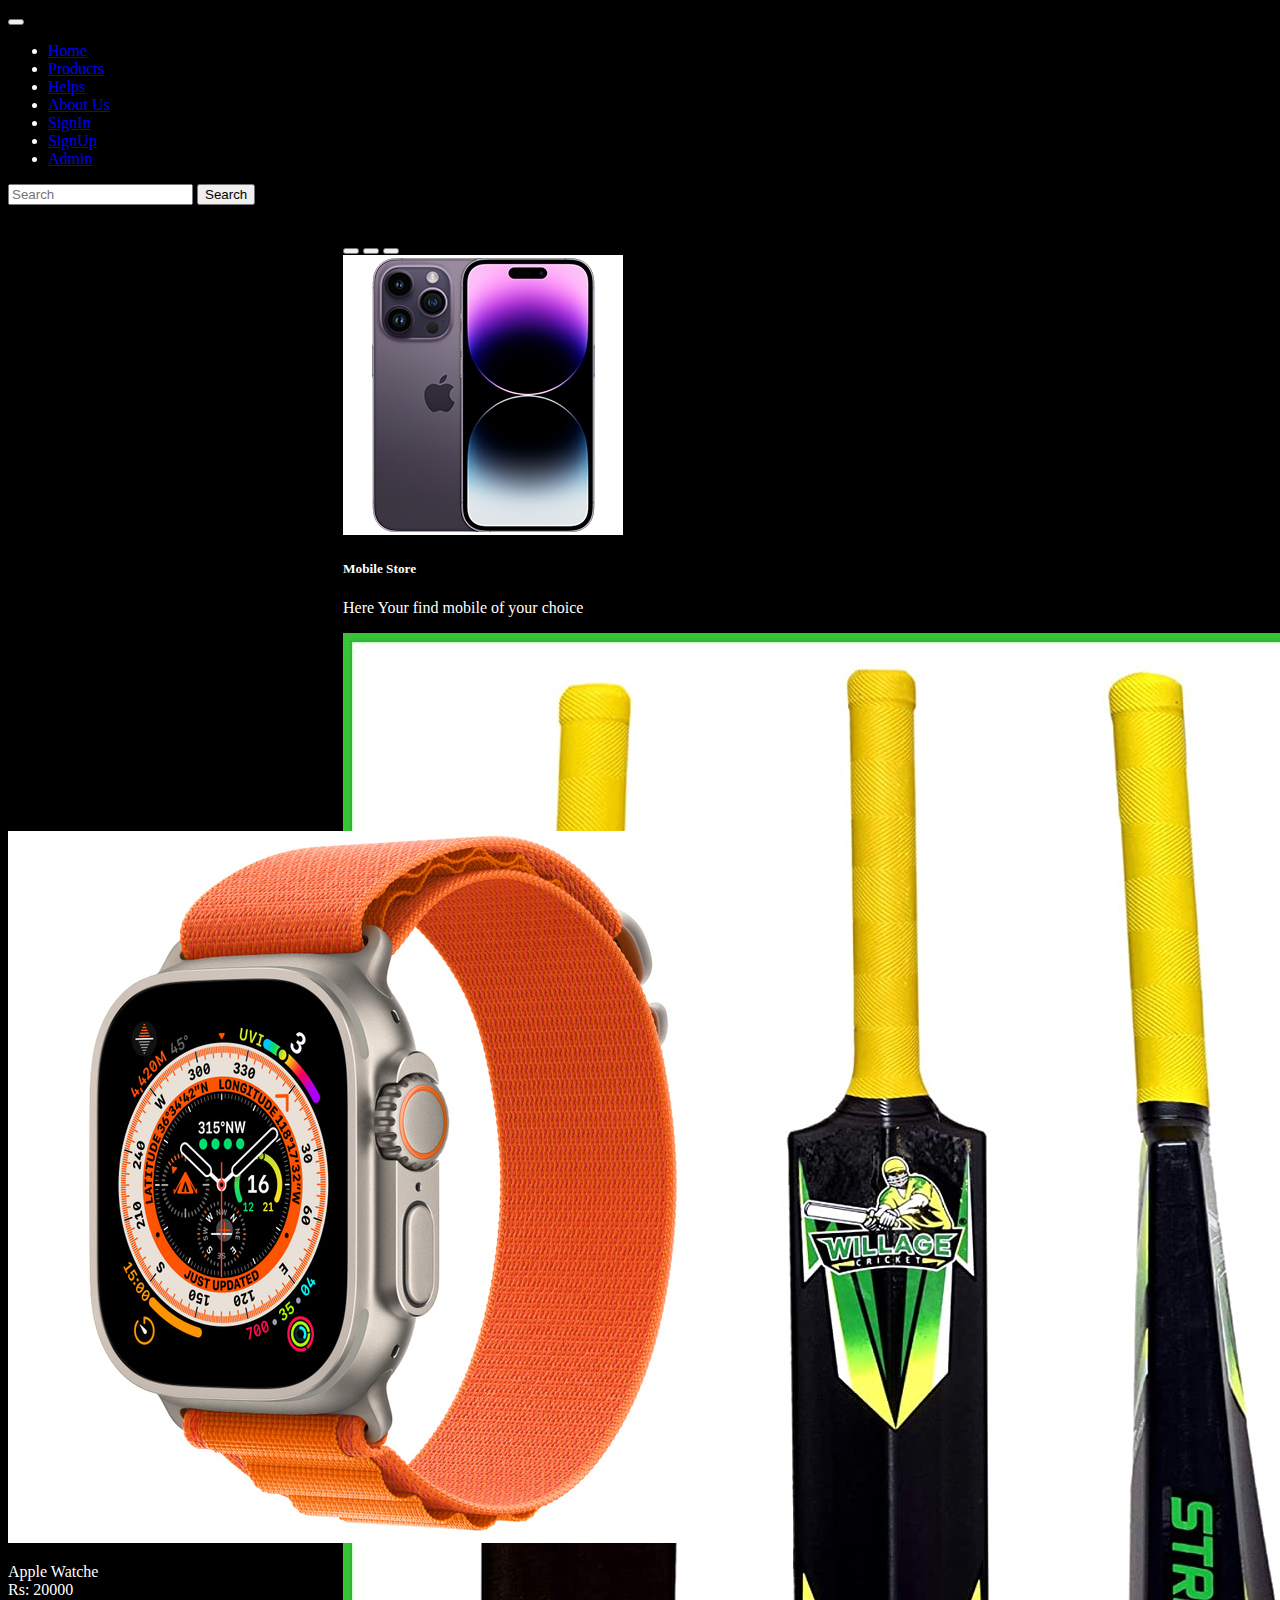
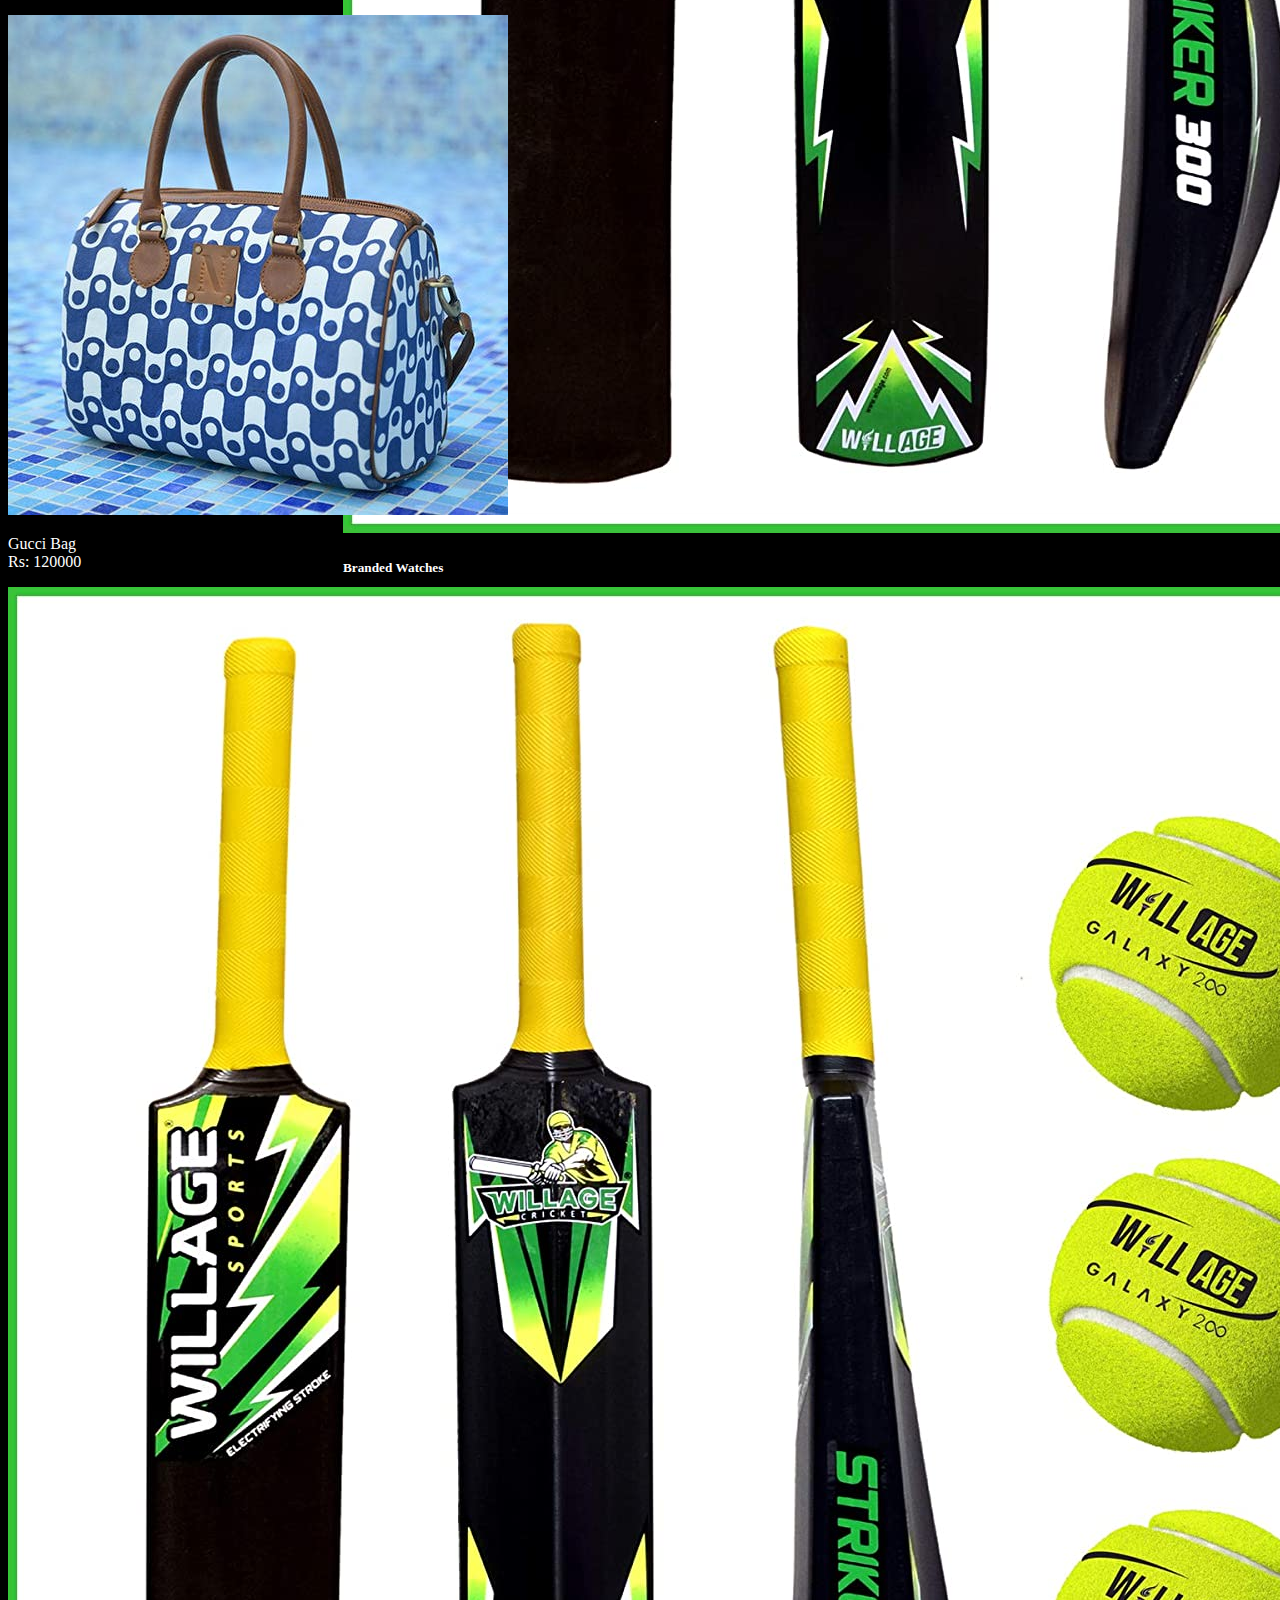
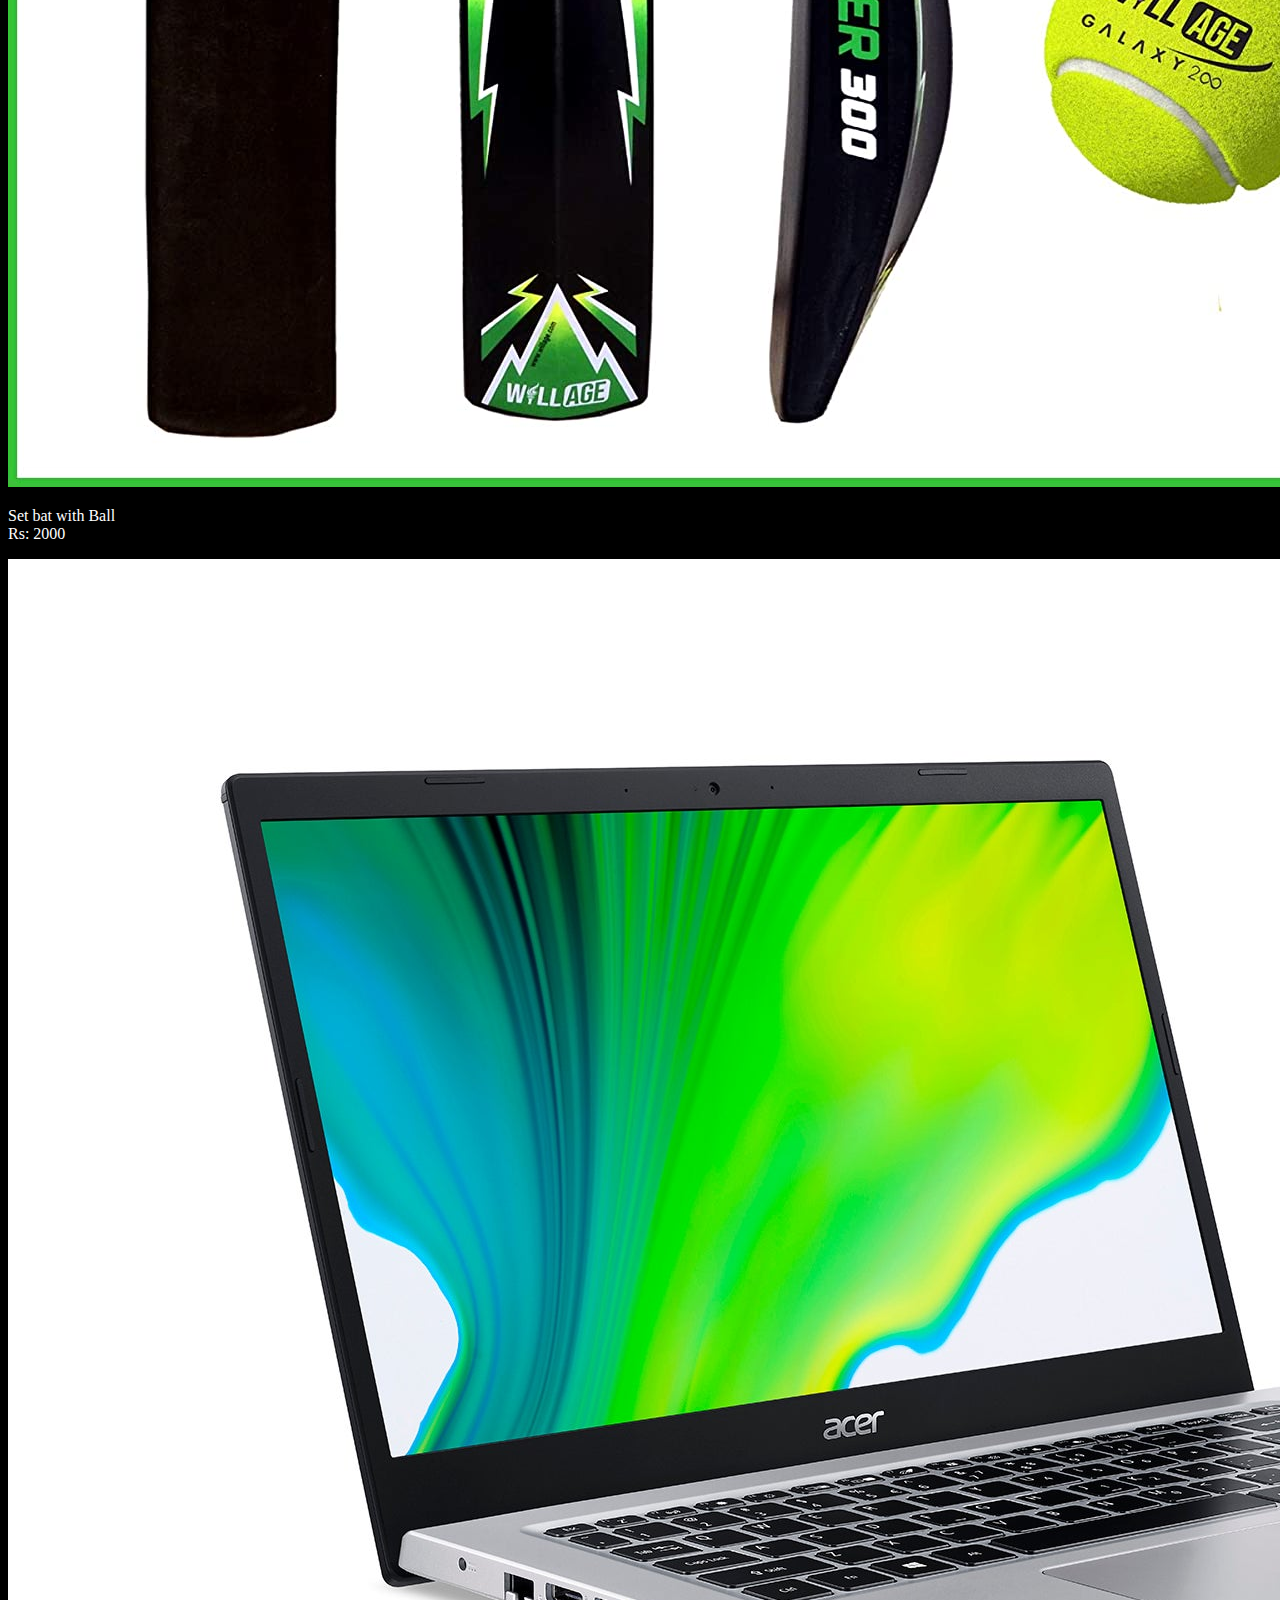
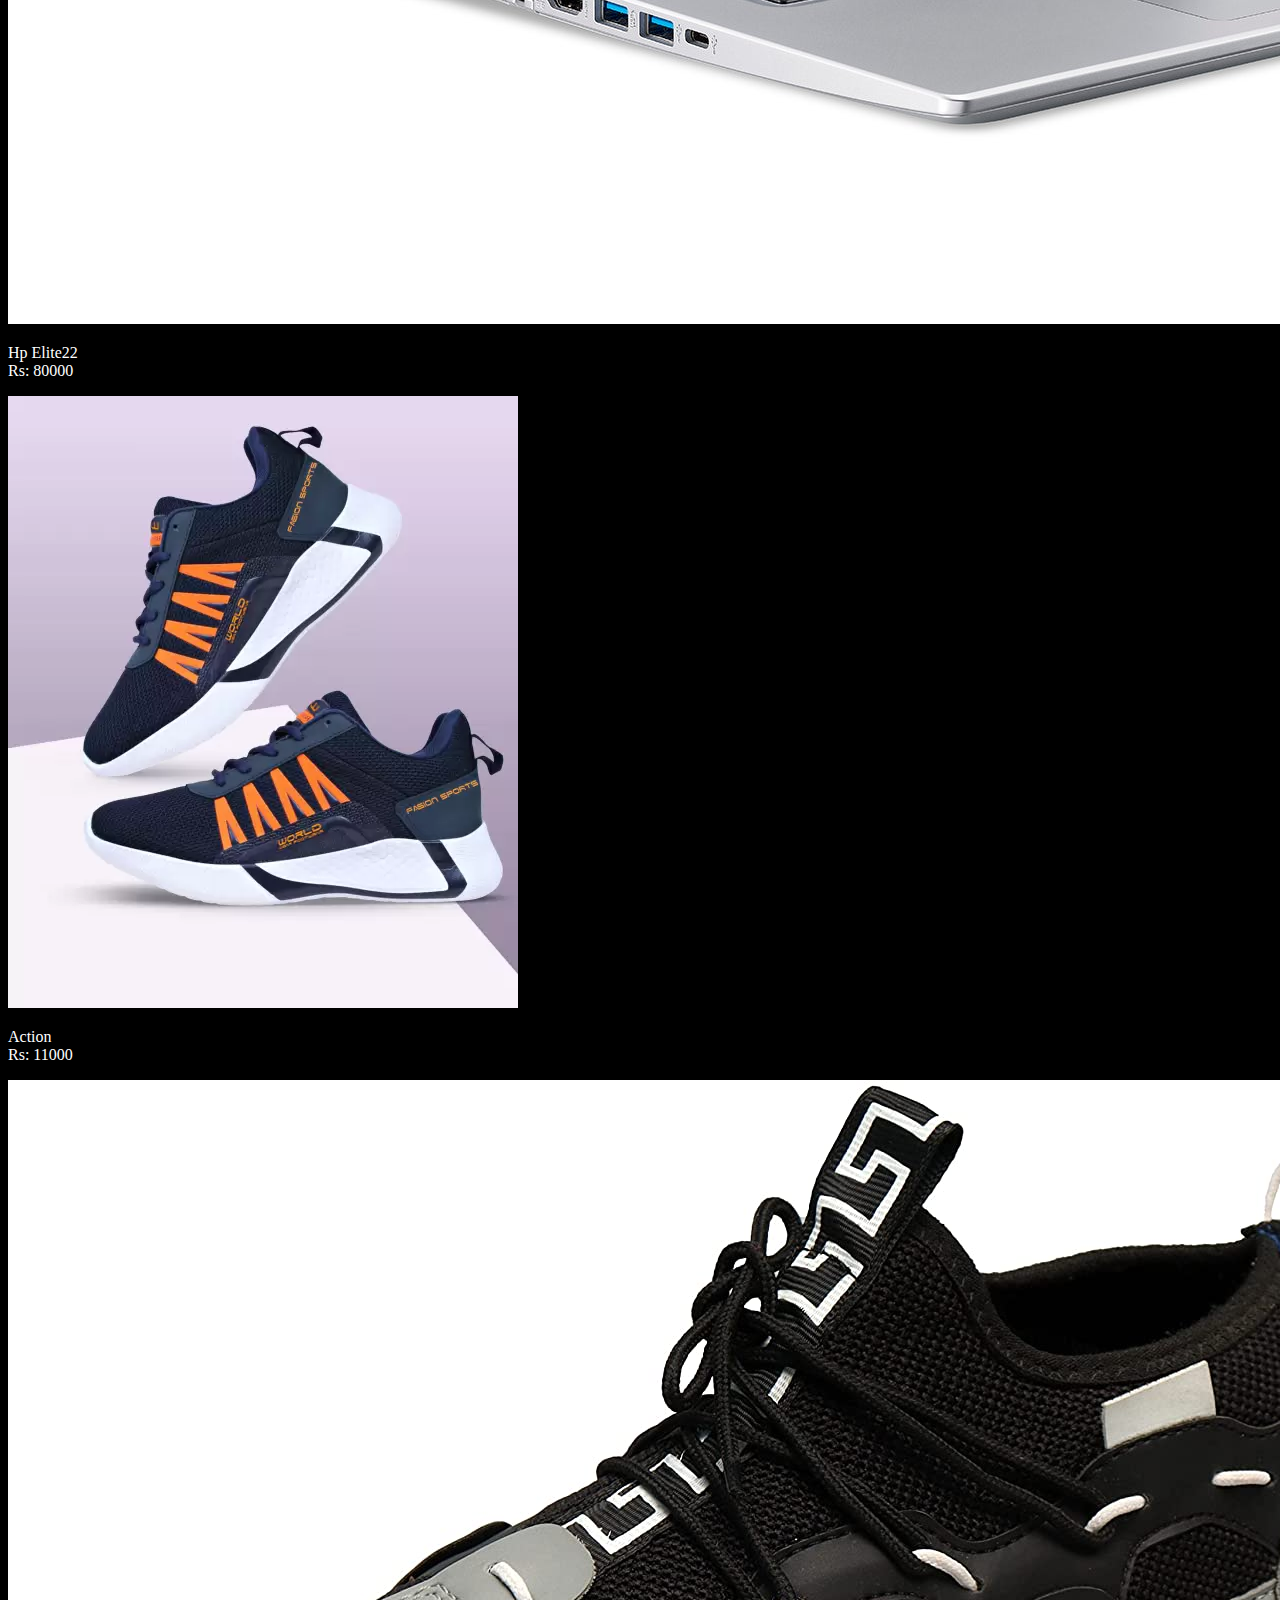
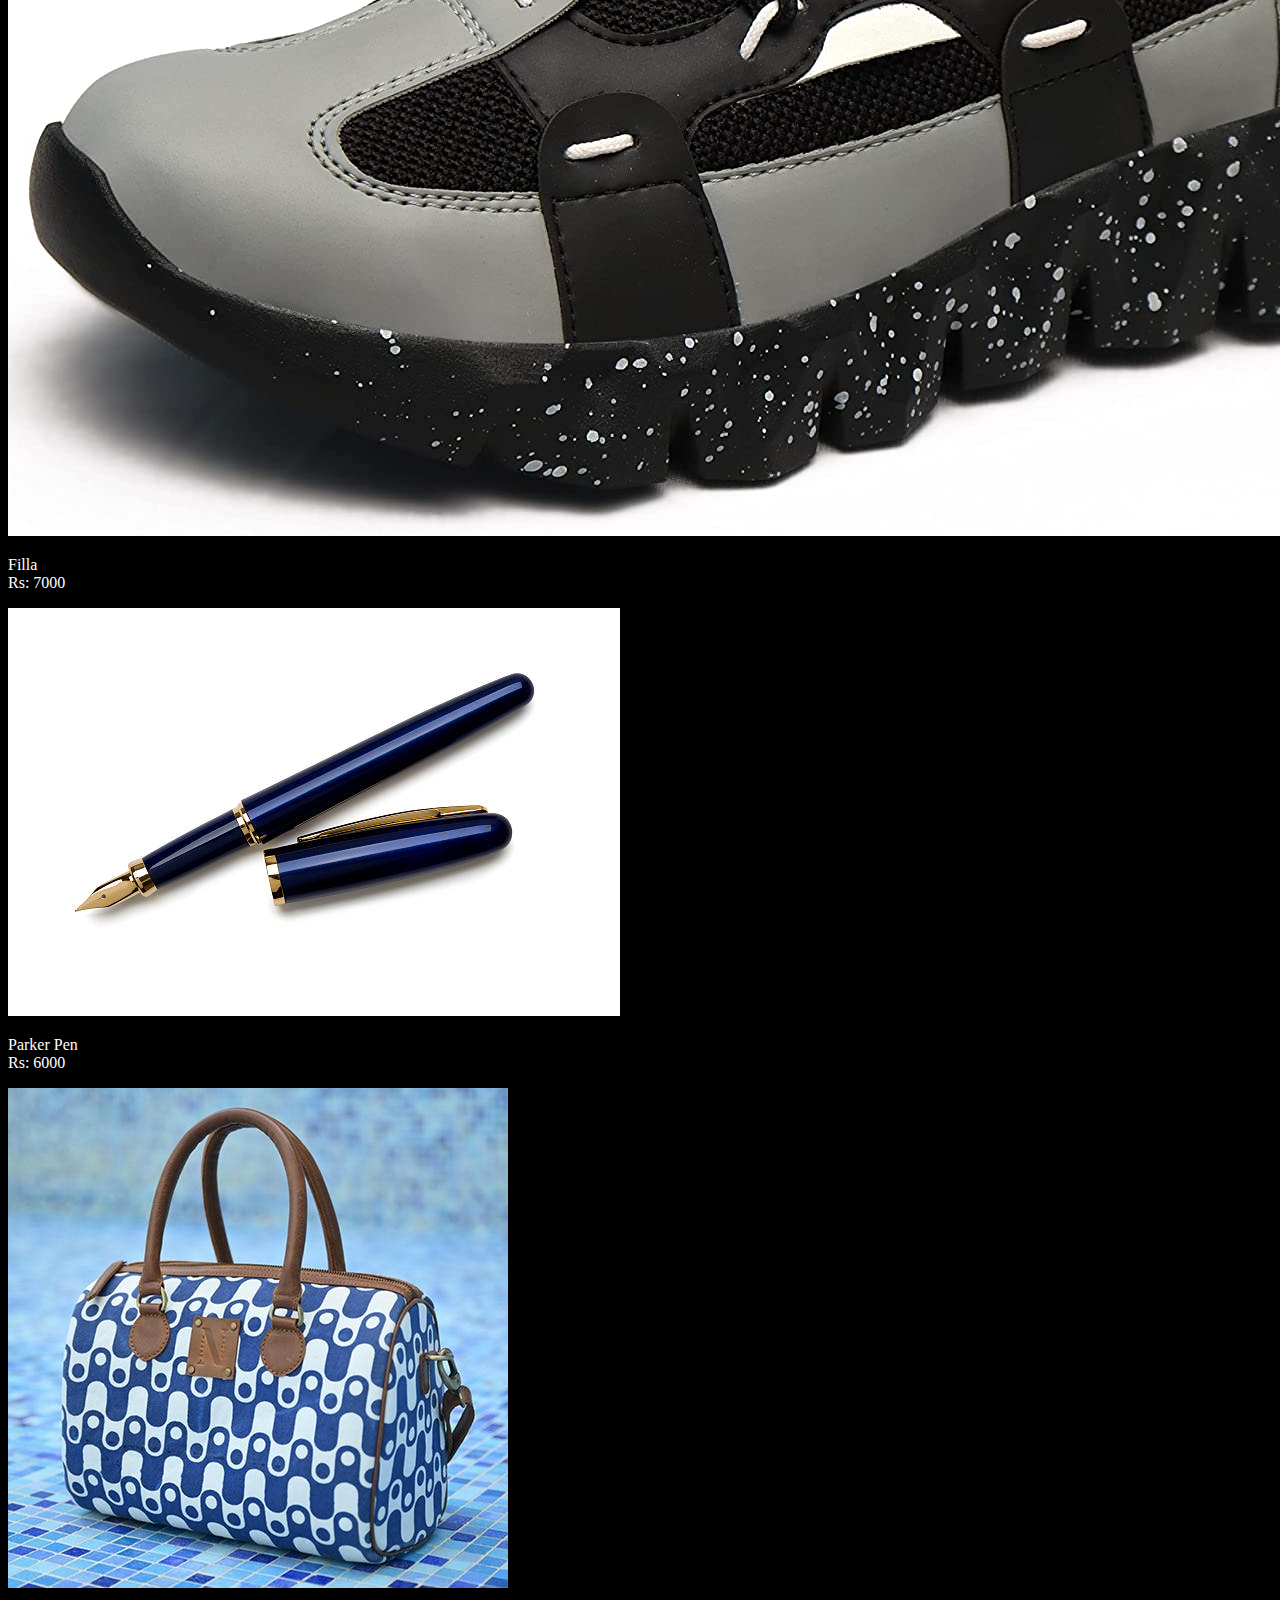
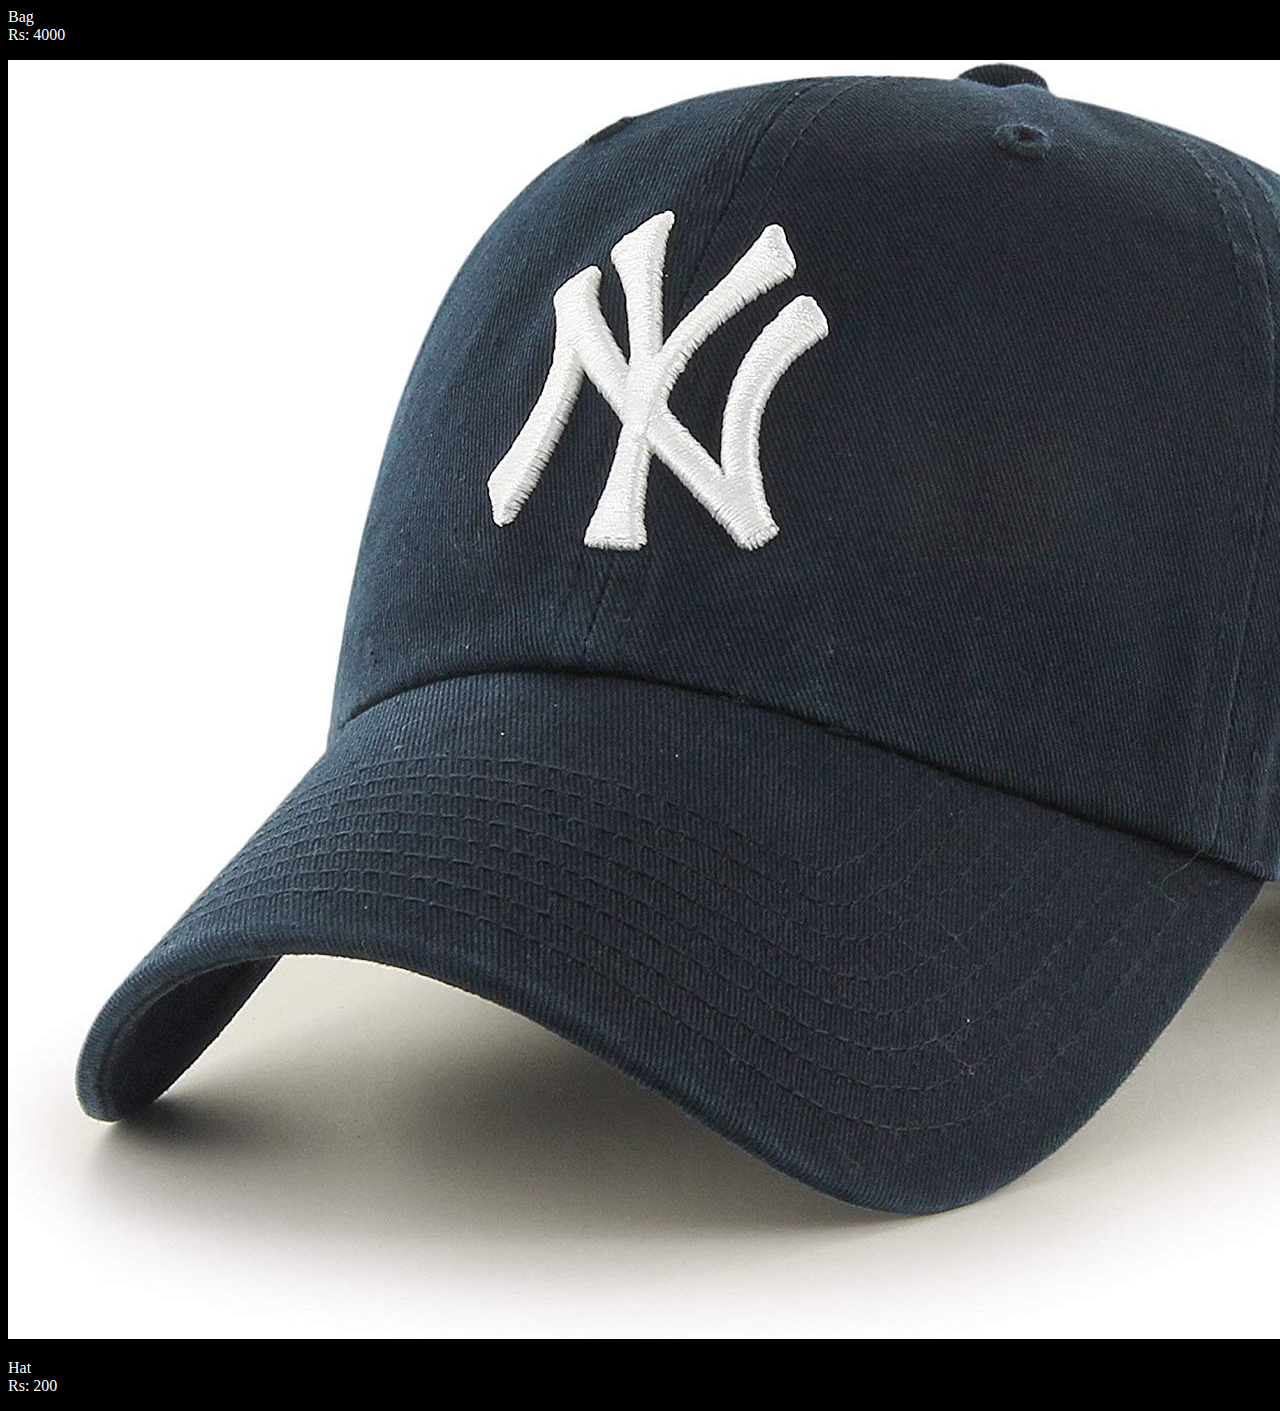
<file: MyCart/index.html>
<!DOCTYPE html>
<html lang="en">

<head>
    <meta charset="UTF-8">
    <meta http-equiv="X-UA-Compatible" content="IE=edge">
    <meta name="viewport" content="width=device-width, initial-scale=1.0">
    <!-- link Bootstrap css -->
    <link href="https://cdn.jsdelivr.net/npm/bootstrap@5.2.3/dist/css/bootstrap.min.css" rel="stylesheet"
        integrity="sha384-rbsA2VBKQhggwzxH7pPCaAqO46MgnOM80zW1RWuH61DGLwZJEdK2Kadq2F9CUG65" crossorigin="anonymous">
    <!-- link js  Bootstrap -->
    <script src="https://cdn.jsdelivr.net/npm/bootstrap@5.2.3/dist/js/bootstrap.bundle.min.js"
        integrity="sha384-kenU1KFdBIe4zVF0s0G1M5b4hcpxyD9F7jL+jjXkk+Q2h455rYXK/7HAuoJl+0I4"
        crossorigin="anonymous"></script>
    <!-- link index.css -->
    <link rel="stylesheet" href="./index.css">

    <title>MyCart</title>
</head>

<body>
    <nav class="navbar navbar-expand-lg bg-dark ">
        <div class="container-fluid">
            <button text-white class="navbar-toggler" type="button" data-bs-toggle="collapse"
                data-bs-target="#navbarSupportedContent" aria-controls="navbarSupportedContent" aria-expanded="false"
                aria-label="Toggle navigation">
                <span class="navbar-toggler-icon"></span>
            </button>
            <div class="collapse navbar-collapse" id="navbarSupportedContent">
                <ul class="navbar-nav me-auto mb-2 mb-lg-0">
                    <li class="nav-item">
                        <a  class="nav-link active text-white" aria-current="page" href="#">Home</a>
                    </li>
                    <li class="nav-item">
                        <a  class="nav-link active text-white" aria-current="page" href="./ProductPage/html/ProductPage.html">Products</a>
                    </li>
                    <li class="nav-item">
                        <a  class="nav-link active text-white" aria-current="page" href="#">Helps</a>
                    </li>
                    <li class="nav-item">
                        <a  class="nav-link active text-white" aria-current="page" href="#">About Us</a>
                    </li>
                    <li class="nav-item">
                        <a  class="nav-link active text-white" aria-current="page" href="./Login/html/Login.html">SignIn</a>
                    </li>
                    <li class="nav-item">
                        <a  class="nav-link active text-white" aria-current="page" href="./RegistrationForm/html/Register.html">SignUp</a>
                    </li>
                    <li class="nav-item">
                        <a  class="nav-link active text-white" aria-current="page" href="./Admin/html/Admin.html">Admin</a>
                    </li>

                </ul>
                <form class="d-flex" role="search">
                    <input class="form-control me-2" type="search" placeholder="Search" aria-label="Search">
                    <button class="btn btn-outline-success" type="submit">Search</button>
                </form>
            </div>
        </div>
    </nav>
    <!-- display item big index   -->
    <div id="cursolUser">
        <div id="cursoluser bg-info text-dark mt-2 ">
            <div id="carouselExampleDark" class="border border-2 border- rounded-3 carousel carousel-dark slide bg-black" data-bs-ride="carousel">
                <div class="carousel-indicators ">
                    <button type="button" data-bs-target="#carouselExampleDark" data-bs-slide-to="0" class="active"
                        aria-current="true" aria-label="Slide 1"></button>
                    <button type="button" data-bs-target="#carouselExampleDark" data-bs-slide-to="1"
                        aria-label="Slide 2"></button>
                    <button type="button" data-bs-target="#carouselExampleDark" data-bs-slide-to="2"
                        aria-label="Slide 3"></button>
                </div>
                <div class="carousel-inner">
                    <div class="carousel-item active" data-bs-interval="10000">
                        <img src="./Asset/Mobile.jpg" class="d-block w-100" alt="...">
                        <div class="carousel-caption d-none d-md-block text-white">
                            <h5>Mobile Store</h5>
                            <p>Here Your find mobile of your choice</p>
                        </div>
                    </div>
                    <div class="carousel-item" data-bs-interval="2000">
                        <img src="./Asset/batBall.jpg" class="d-block h-100 w-100" alt="...">
                        <div class="carousel-caption d-none d-md-block ">
                            <h5>Branded Watches</h5>
                            <p>Here you are.</p>
                        </div>
                    </div>
                    <div class="carousel-item">
                        <img src="./Asset/hat.jpg" class="d-block w-100" alt="...">
                        <div class="carousel-caption d-none d-md-block">
                            <h5>Mukeet Store</h5>
                            <p>this is store where u find anything u want</p>
                        </div>
                    </div>
                </div>
                <button class="carousel-control-prev" type="button" data-bs-target="#carouselExampleDark"
                    data-bs-slide="prev">
                    <span class="carousel-control-prev-icon" aria-hidden="true"></span>
                    <span class="visually-hidden">Previous</span>
                </button>
                <button class="carousel-control-next" type="button" data-bs-target="#carouselExampleDark"
                    data-bs-slide="next">
                    <span class="carousel-control-next-icon" aria-hidden="true"></span>
                    <span class="visually-hidden">Next</span>
                </button>
            </div>
        </div>
    </div>
    <!-- item section -->
    <div id="itemImg">
        <div class="itmContainer d-flex flex-wrap m-2 justify-content-evenly">
            <div class="card  m-3 bg-black border" style="width: 18rem;">
                <img src="./Asset/watch.jpg" class="card-img-top" alt="...">
                <div class="card-body">
                    <p class="card-text">Apple Watche <br>Rs: 20000</p>
                </div>
            </div>
            <div class="card m-3 bg-black border" style="width: 18rem;">
                <img src="./Asset/bag.jpg" class="card-img-top" alt="...">
                <div class="card-body">
                    <p class="card-text">Gucci Bag <br>Rs: 120000</p>
                </div>
            </div>
            <div class="card m-3 bg-black border" style="width: 18rem;">
                <img src="./Asset/batBall.jpg" class="card-img-top" alt="...">
                <div class="card-body">
                    <p class="card-text">Set bat with Ball <br>Rs: 2000</p>
                </div>
            </div>
            <div class="card m-3 bg-black border" style="width: 18rem;">
                <img src="./Asset/laptop.jpg" class="card-img-top" alt="...">
                <div class="card-body">
                    <p class="card-text">Hp Elite22 <br>Rs: 80000</p>
                </div>
            </div>
            <div class="card m-3 bg-black border" style="width: 18rem;">
                <img src="./Asset/Shoes.webp" class="card-img-top" alt="...">
                <div class="card-body">
                    <p class="card-text">Action <br>Rs: 11000</p>
                </div>
            </div>
            <div class="card m-3 bg-black border" style="width: 18rem;">
                <img src="./Asset/shoes.jpg" class="card-img-top" alt="...">
                <div class="card-body">
                    <p class="card-text">Filla <br>Rs: 7000</p>
                </div>
            </div>
            <div class="card m-3 bg-black border" style="width: 18rem;">
                <img src="./Asset/pen.jpg" class="card-img-top" alt="...">
                <div class="card-body">
                    <p class="card-text">Parker Pen <br>Rs: 6000</p>
                </div>
            </div>
            <div class="card m-3 bg-black border" style="width: 18rem;">
                <img src="./Asset/bag.jpg" class="card-img-top" alt="...">
                <div class="card-body">
                    <p class="card-text">Bag<br>Rs: 4000</p>
                </div>
            </div>
            <div class="card m-3 bg-black border" style="width: 18rem;">
                <img src="./Asset/hat.jpg" class="card-img-top" alt="...">
                <div class="card-body">
                    <p class="card-text">Hat <br>Rs: 200</p>
                </div>
            </div>
        </div>
    </div>
</body>

</html>
</file>
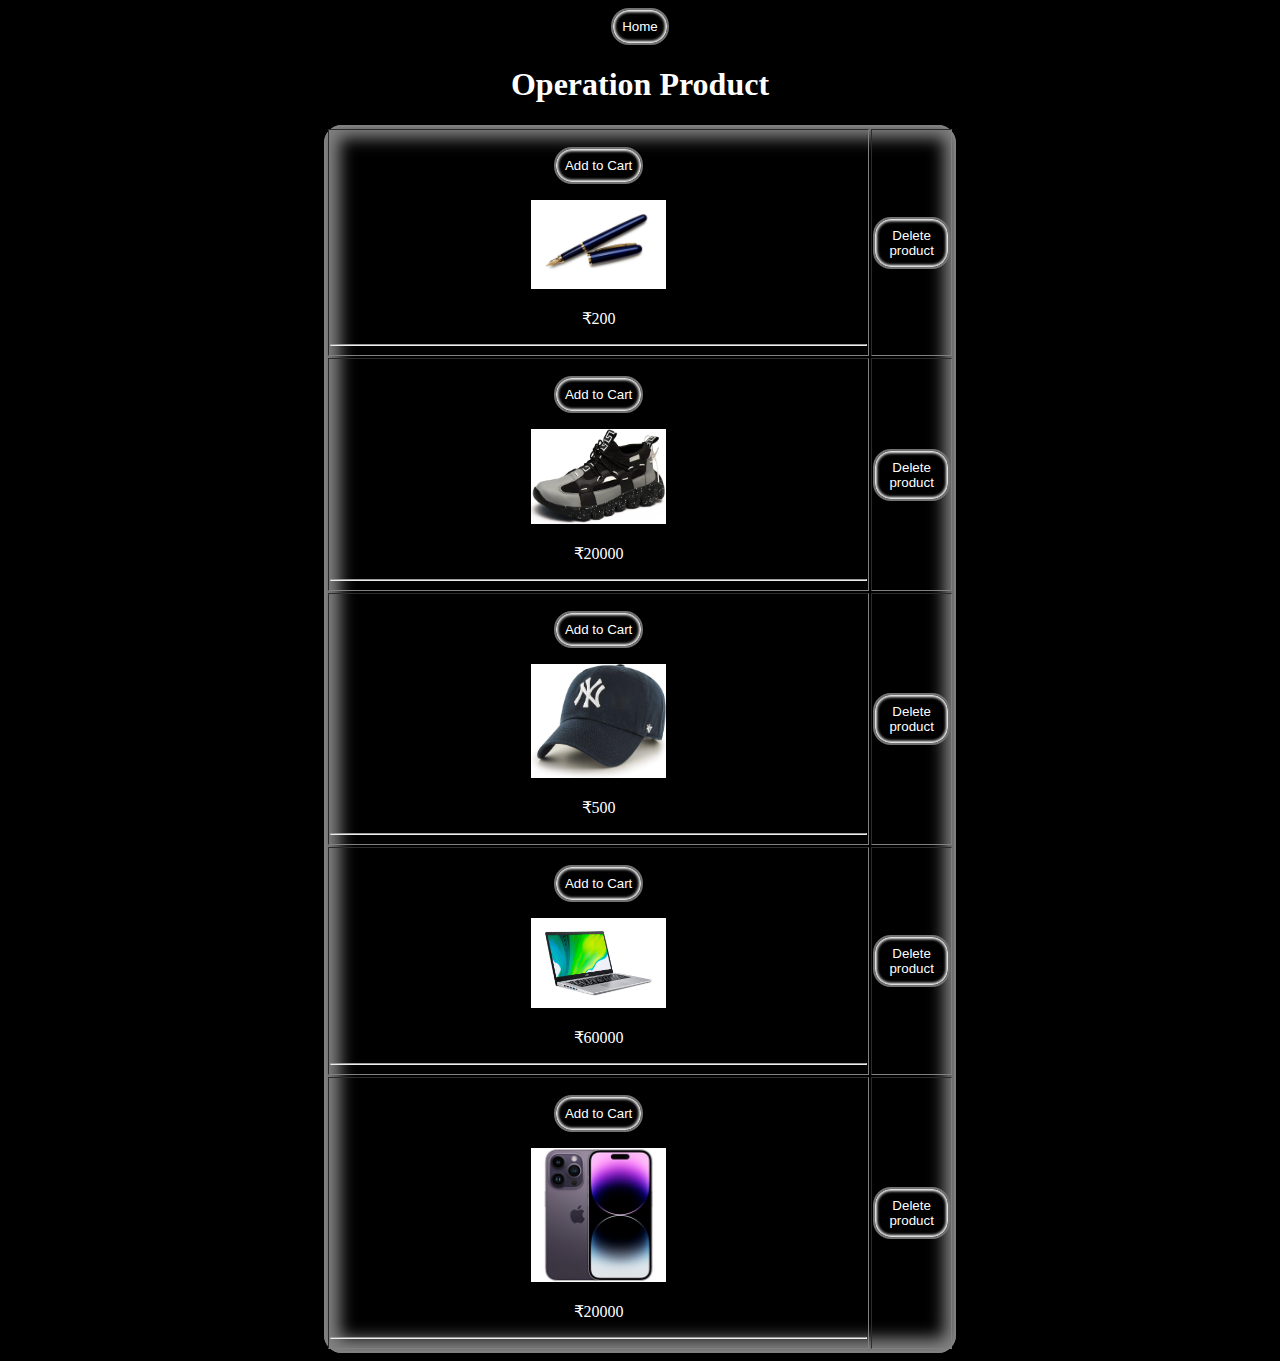
<file: MyCart/Admin/editProduct.html>
<!DOCTYPE html>
<html lang="en">

<head>
  <meta charset="UTF-8">
  <meta http-equiv="X-UA-Compatible" content="IE=edge">
  <meta name="viewport" content="width=device-width, initial-scale=1.0">
  <link rel="stylesheet" href="./css/editPro.css">
  <title>editProduct</title>
</head>

<body>
  <button><a class="homebtn" href="../index.html">Home</a></button>
  <h1>Operation Product</h1>
  <div class="contianerTbl">


    <!-- <p><button id="add" onclick="add('tbl')">Add product</button></p> -->
    <table border="" id="tbl">
      <tr>
        <td>
          <div class="card">
            <p><button>Add to Cart</button></p>
            <img src="../Asset/pen.jpg" alt="" style="width: 25%;" id="one">
            <p class="price">₹200</p>
            <hr>
          </div>
        </td>
        <td>
          <p><button id="delete" onclick="del('one')">Delete product</button></p>
        </td>
      </tr>
      <tr>
        <td>
          <div class="card">
            <p><button>Add to Cart</button></p>
            <img src="../Asset/shoes.jpg" alt="" style="width: 25%;" id="two">
            <p class="price">₹20000</p>
            <hr>
          </div>
        </td>
        <td>
          <p><button id="delete" onclick="del('two')">Delete product</button></p>
        </td>
      </tr>
      <tr>
        <td>
          <div class="card">
            <p><button>Add to Cart</button></p>
            <img src="../Asset/hat.jpg" alt="" style="width: 25%;" id="three">
            <p class="price">₹500</p>
            <hr>
          </div>
        </td>
        <td>
          <p><button id="delete" onclick="del('three')">Delete product</button></p>
        </td>
      </tr>
      <tr>
        <td>
          <div class="card">
            <p><button>Add to Cart</button></p>
            <img src="../Asset/laptop.jpg" alt="" style="width: 25%;" id="four">
            <p class="price">₹60000</p>
            <hr>
          </div>
        </td>
        <td>
          <p><button id="delete" onclick="del('four')">Delete product</button></p>
        </td>
      </tr>
      <tr>
        <td>
          <div class="card">
            <p><button>Add to Cart</button></p>
            <img src="../Asset/Mobile.jpg" alt="" style="width: 25%;" id="six">
            <p class="price">₹20000</p>
            <hr>
          </div>
        </td>
        <td>
          <p><button id="delete" onclick="del('six')">Delete product</button></p>
        </td>
      </tr>
  </div>
  <script>
    function add(a) {

    }
    function del(a) {
      document.getElementById(a).src = "";
    }
  </script>
</body>

</html>
</file>
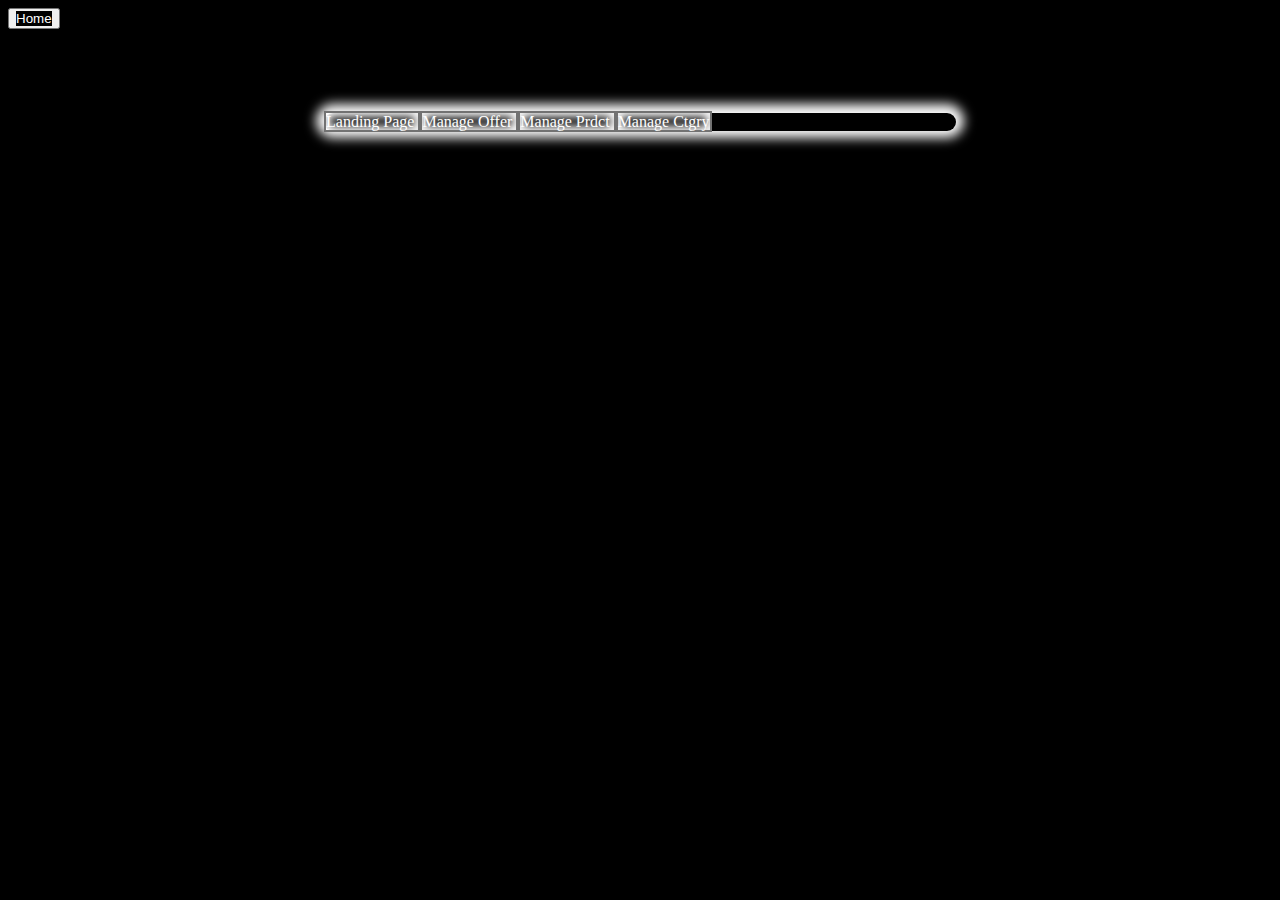
<file: MyCart/Admin/html/Admin.html>
<!DOCTYPE html>
<html lang="en">
<head>
    <meta charset="UTF-8">
    <meta http-equiv="X-UA-Compatible" content="IE=edge">
    <meta name="viewport" content="width=device-width, initial-scale=1.0">
    <title>Admin</title>
    <!-- link Bootstrap css -->
    <link href="https://cdn.jsdelivr.net/npm/bootstrap@5.2.3/dist/css/bootstrap.min.css" rel="stylesheet"
        integrity="sha384-rbsA2VBKQhggwzxH7pPCaAqO46MgnOM80zW1RWuH61DGLwZJEdK2Kadq2F9CUG65" crossorigin="anonymous">
    <!-- link js  Bootstrap -->
    <script src="https://cdn.jsdelivr.net/npm/bootstrap@5.2.3/dist/js/bootstrap.bundle.min.js"
        integrity="sha384-kenU1KFdBIe4zVF0s0G1M5b4hcpxyD9F7jL+jjXkk+Q2h455rYXK/7HAuoJl+0I4"
        crossorigin="anonymous"></script>
    <!-- link index.css -->
    <link rel="stylesheet" href="../css/admin.css">
</head>
<body>
    <button><a class="homebtn" href="../../index.html">Home</a></button>
            <div class="heading"><h1 class="text-white text-center  m-32">Choose Option</h1></div>
            
            <div id="mainContainer" class="d-flex flex-wrap justify-content-evenly mt-5">
                <butoon class="btn bg-dark text-white mt-2 p-4  m-3"><a href="">Landing Page</a> </butoon>
                <butoon class="btn bg-dark text-white mt-2 p-4  m-3"><a href="">Manage Offer</a>  </butoon>
                <butoon class="btn bg-dark text-white mt-2 p-4  m-3"><a href="../editProduct.html">Manage Prdct</a>  </butoon>
                <butoon class="btn bg-dark text-white mt-2 p-4  m-3"><a href="">Manage Ctgry</a>  </butoon>
            </div>
          </div>
</body>
</html>
</file>
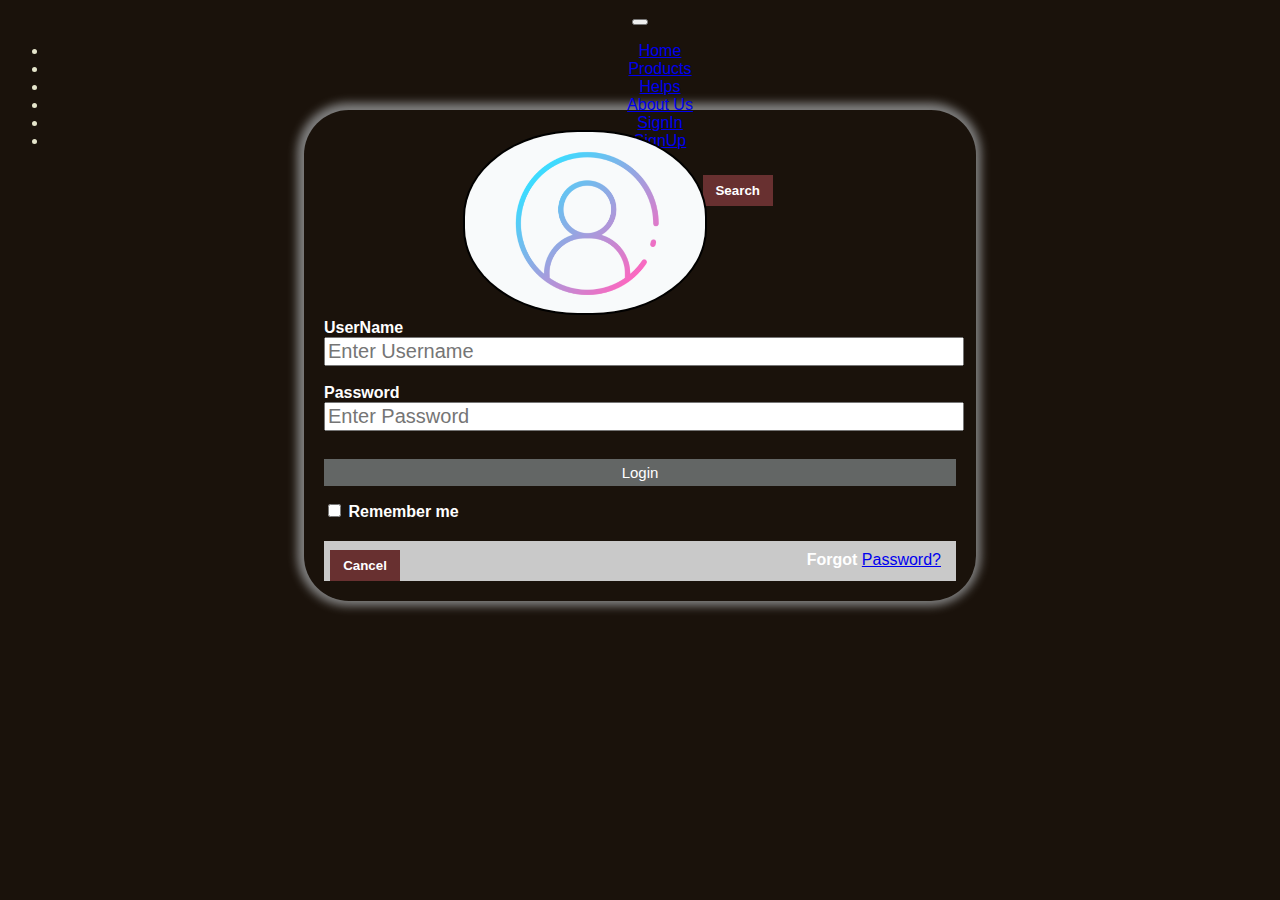
<file: MyCart/Login/html/Login.html>
<!DOCTYPE html>
<html lang="en">
<head>
    <meta charset="UTF-8">
    <meta http-equiv="X-UA-Compatible" content="IE=edge">
    <meta name="viewport" content="width=device-width, initial-scale=1.0">
    <title>Nis1022Assignment</title>
    <!-- link Bootstrap css -->
    <link href="https://cdn.jsdelivr.net/npm/bootstrap@5.2.3/dist/css/bootstrap.min.css" rel="stylesheet"
    integrity="sha384-rbsA2VBKQhggwzxH7pPCaAqO46MgnOM80zW1RWuH61DGLwZJEdK2Kadq2F9CUG65" crossorigin="anonymous">
    <!-- link js  Bootstrap -->
    <script src="https://cdn.jsdelivr.net/npm/bootstrap@5.2.3/dist/js/bootstrap.bundle.min.js"
        integrity="sha384-kenU1KFdBIe4zVF0s0G1M5b4hcpxyD9F7jL+jjXkk+Q2h455rYXK/7HAuoJl+0I4"
        crossorigin="anonymous"></script>
    <!-- css -->
    <link rel="stylesheet" href="../css/Login.css">
</head>
<body>
    <nav class="navbar navbar-expand-lg bg-dark ">
        <div class="container-fluid">
            <button text-white class="navbar-toggler" type="button" data-bs-toggle="collapse"
                data-bs-target="#navbarSupportedContent" aria-controls="navbarSupportedContent" aria-expanded="false"
                aria-label="Toggle navigation">
                <span class="navbar-toggler-icon"></span>
            </button>
            <div class="collapse navbar-collapse" id="navbarSupportedContent">
                <ul class="navbar-nav me-auto mb-2 mb-lg-0">
                    <li class="nav-item">
                        <a  class="nav-link active text-white" aria-current="page" href="../../index.html">Home</a>
                    </li>
                    <li class="nav-item">
                        <a  class="nav-link active text-white" aria-current="page" href="../../ProductPage/html/ProductPage.html">Products</a>
                    </li>
                    <li class="nav-item">
                        <a  class="nav-link active text-white" aria-current="page" href="#">Helps</a>
                    </li>
                    <li class="nav-item">
                        <a  class="nav-link active text-white" aria-current="page" href="#">About Us</a>
                    </li>
                    <li class="nav-item">
                        <a  class="nav-link active text-white" aria-current="page" href="../../Login/html/Login.html">SignIn</a>
                    </li>
                    <li class="nav-item">
                        <a  class="nav-link active text-white" aria-current="page" href="../../RegistrationForm/html/Register.html">SignUp</a>
                    </li>

                </ul>
                <form class="d-flex" role="search">
                    <input class="form-control me-2" type="search" placeholder="Search" aria-label="Search">
                    <button class="btn btn-outline-success" type="submit">Search</button>
                </form>
            </div>
        </div>
    </nav>
    <div class="container">
        <div>
            <!-- image -->
            <img src="../Asset/Login.png" alt="Not Loading Yet">
        </div>
        <form action="../../Admin/html/Admin.html" >
            <!-- login Password -->
            <label for="login">UserName</label><br/>
            <input type="text" required placeholder="Enter Username" class="width100 usrpass">
            <br/><br/>
            <label for="password">Password</label><br/>
            <input type="password" required placeholder="Enter Password" class="width100 usrpass">
            <br/><br/>

            <input  type="submit"   value="Login" class="width100 loginbtn">
        </form>
        <div class="chkbox">

            <input type="checkbox" name="remember" id="remember">
            <label for="remember">Remember me</label>
        </div>
        <div class="foot">
            <input type="button" value="Cancel" class="btn">
            <span class="right">
                <label for="link">Forgot</label>
                <a href="#">Password?</a>
            </span>
        </div>
    </div>
</body>
</html>
</file>
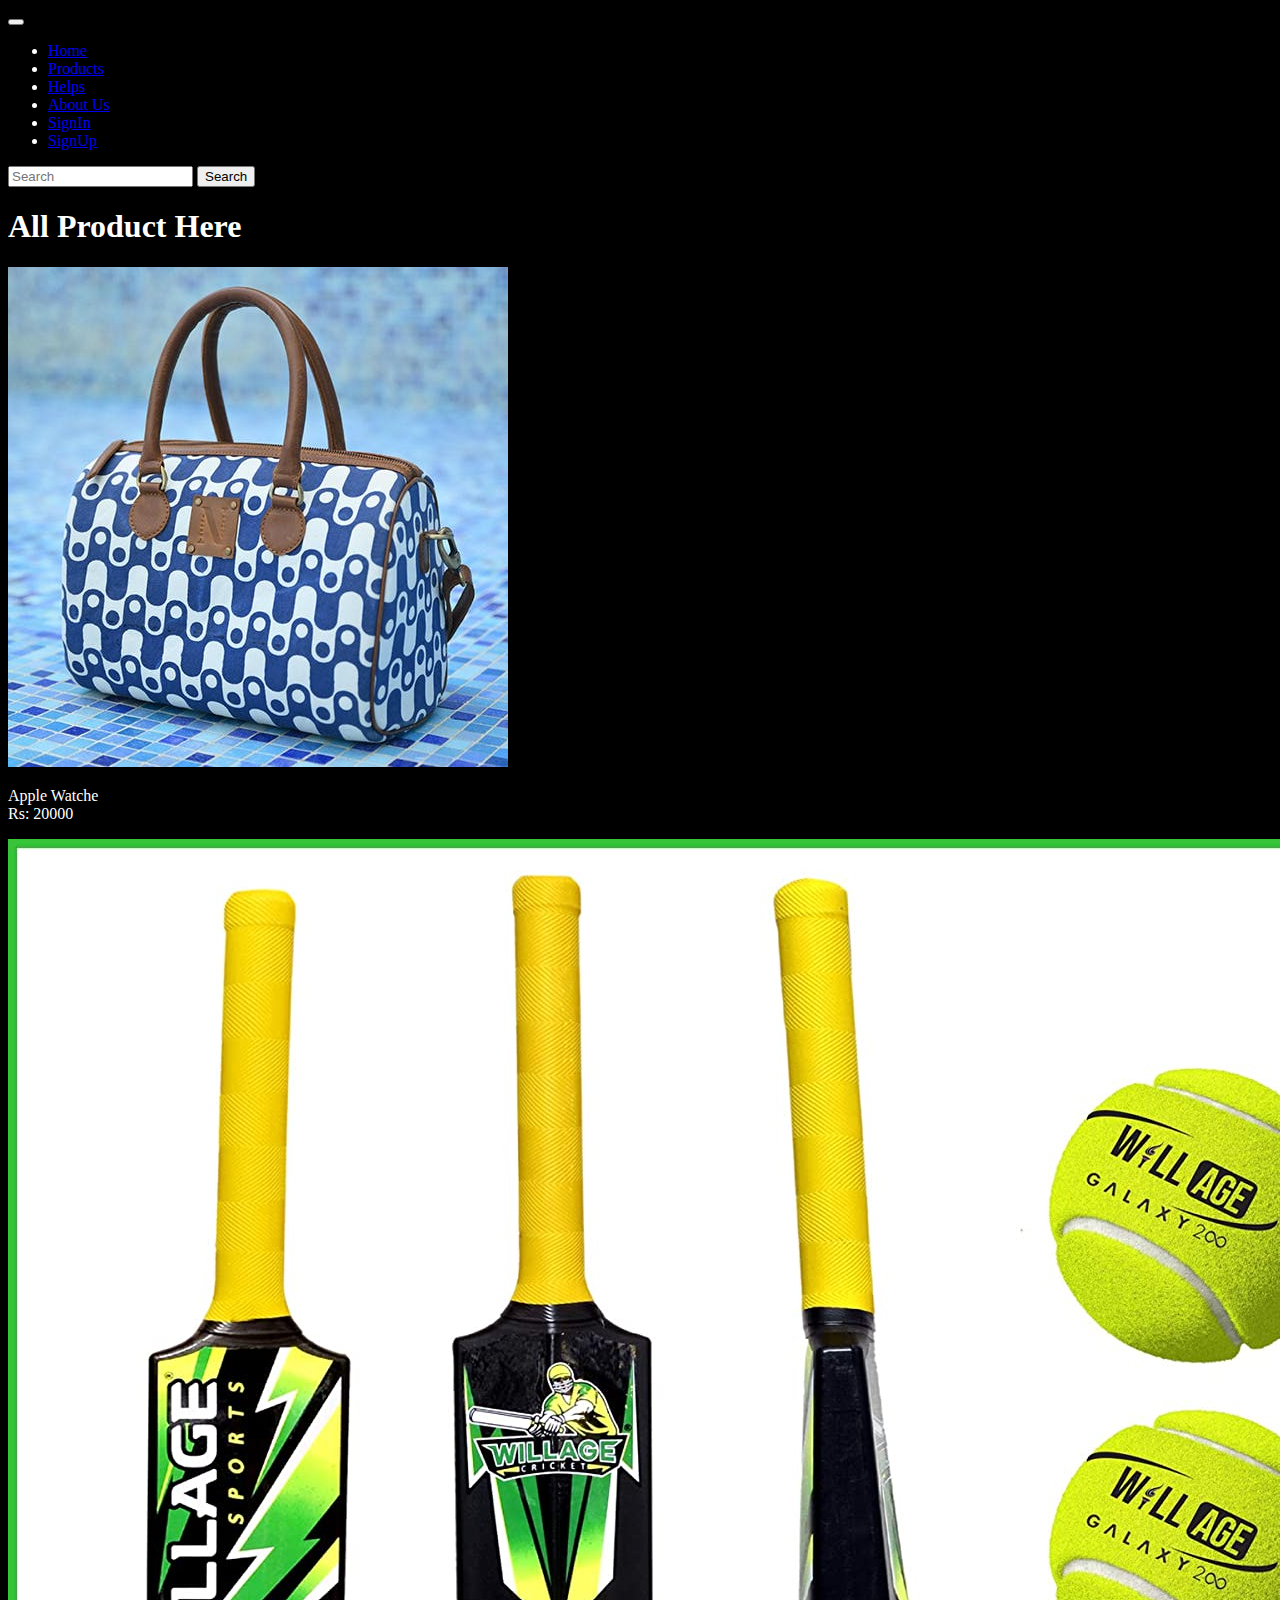
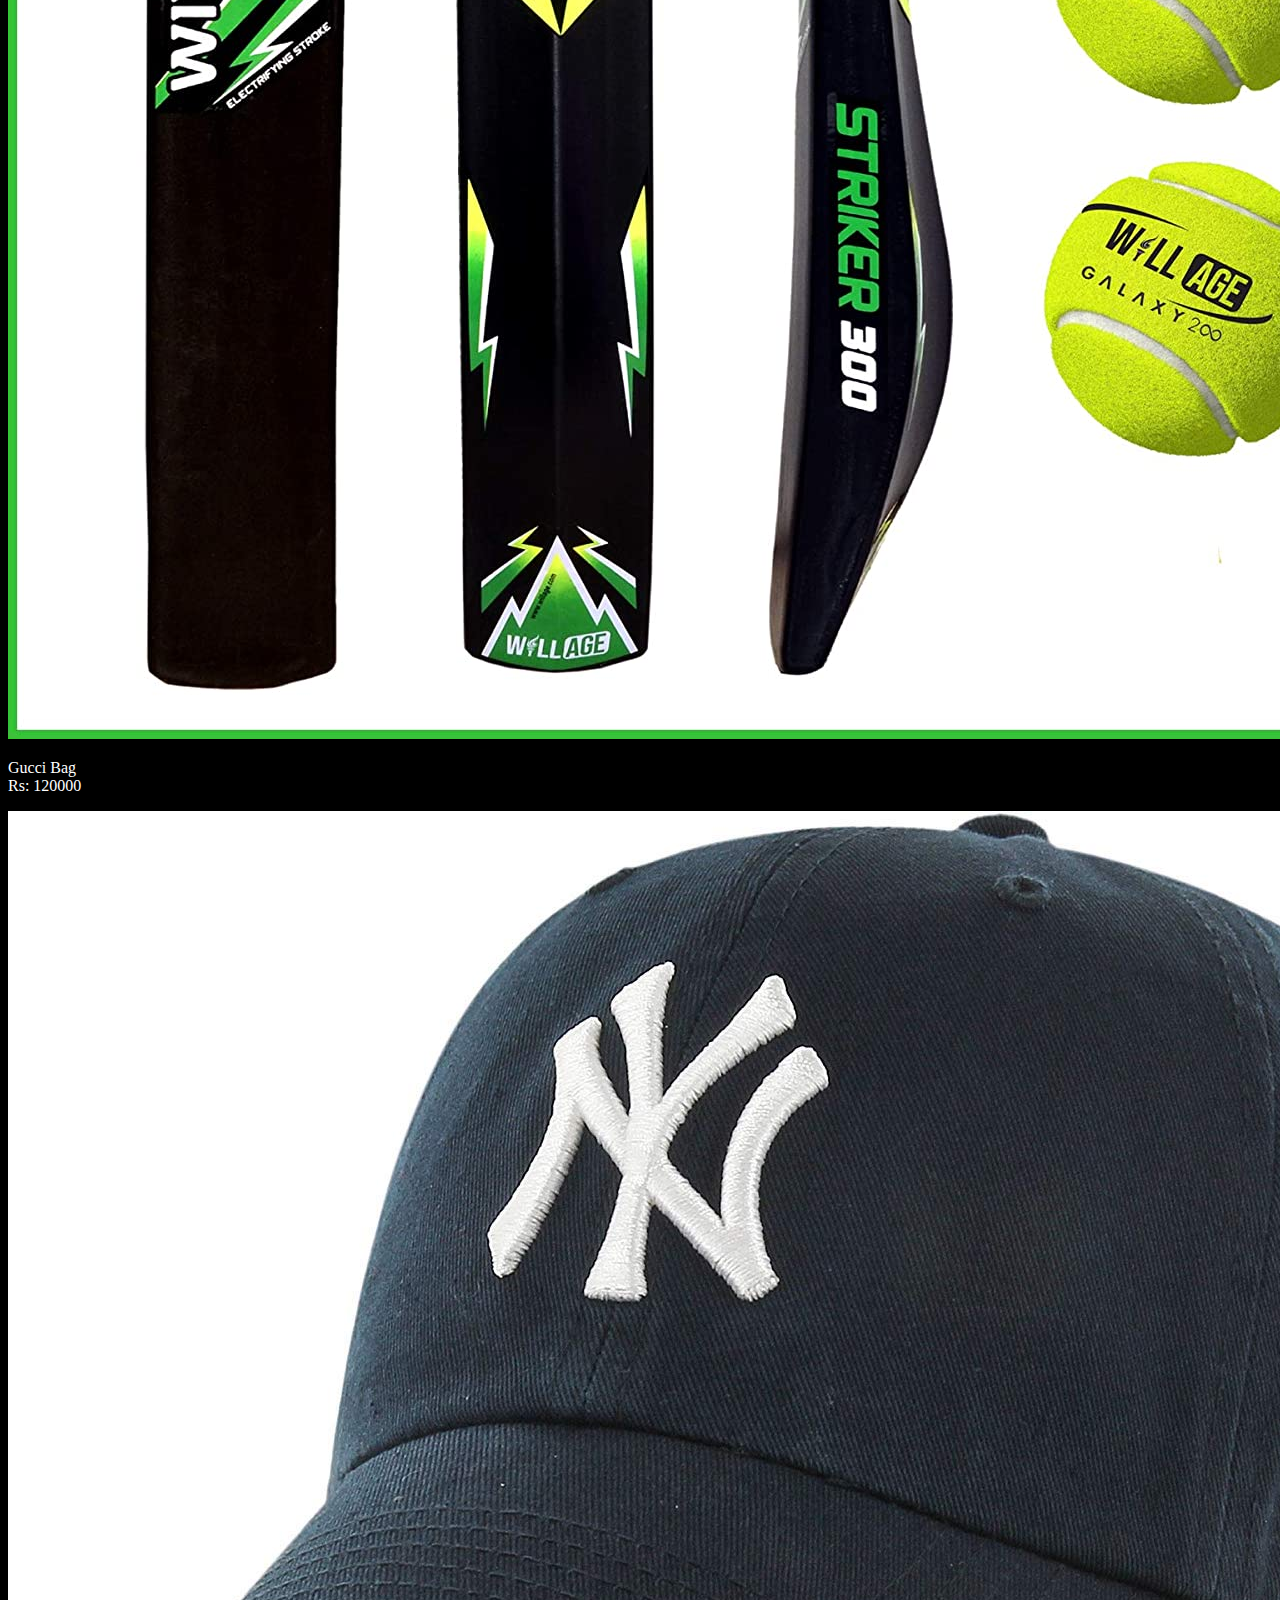
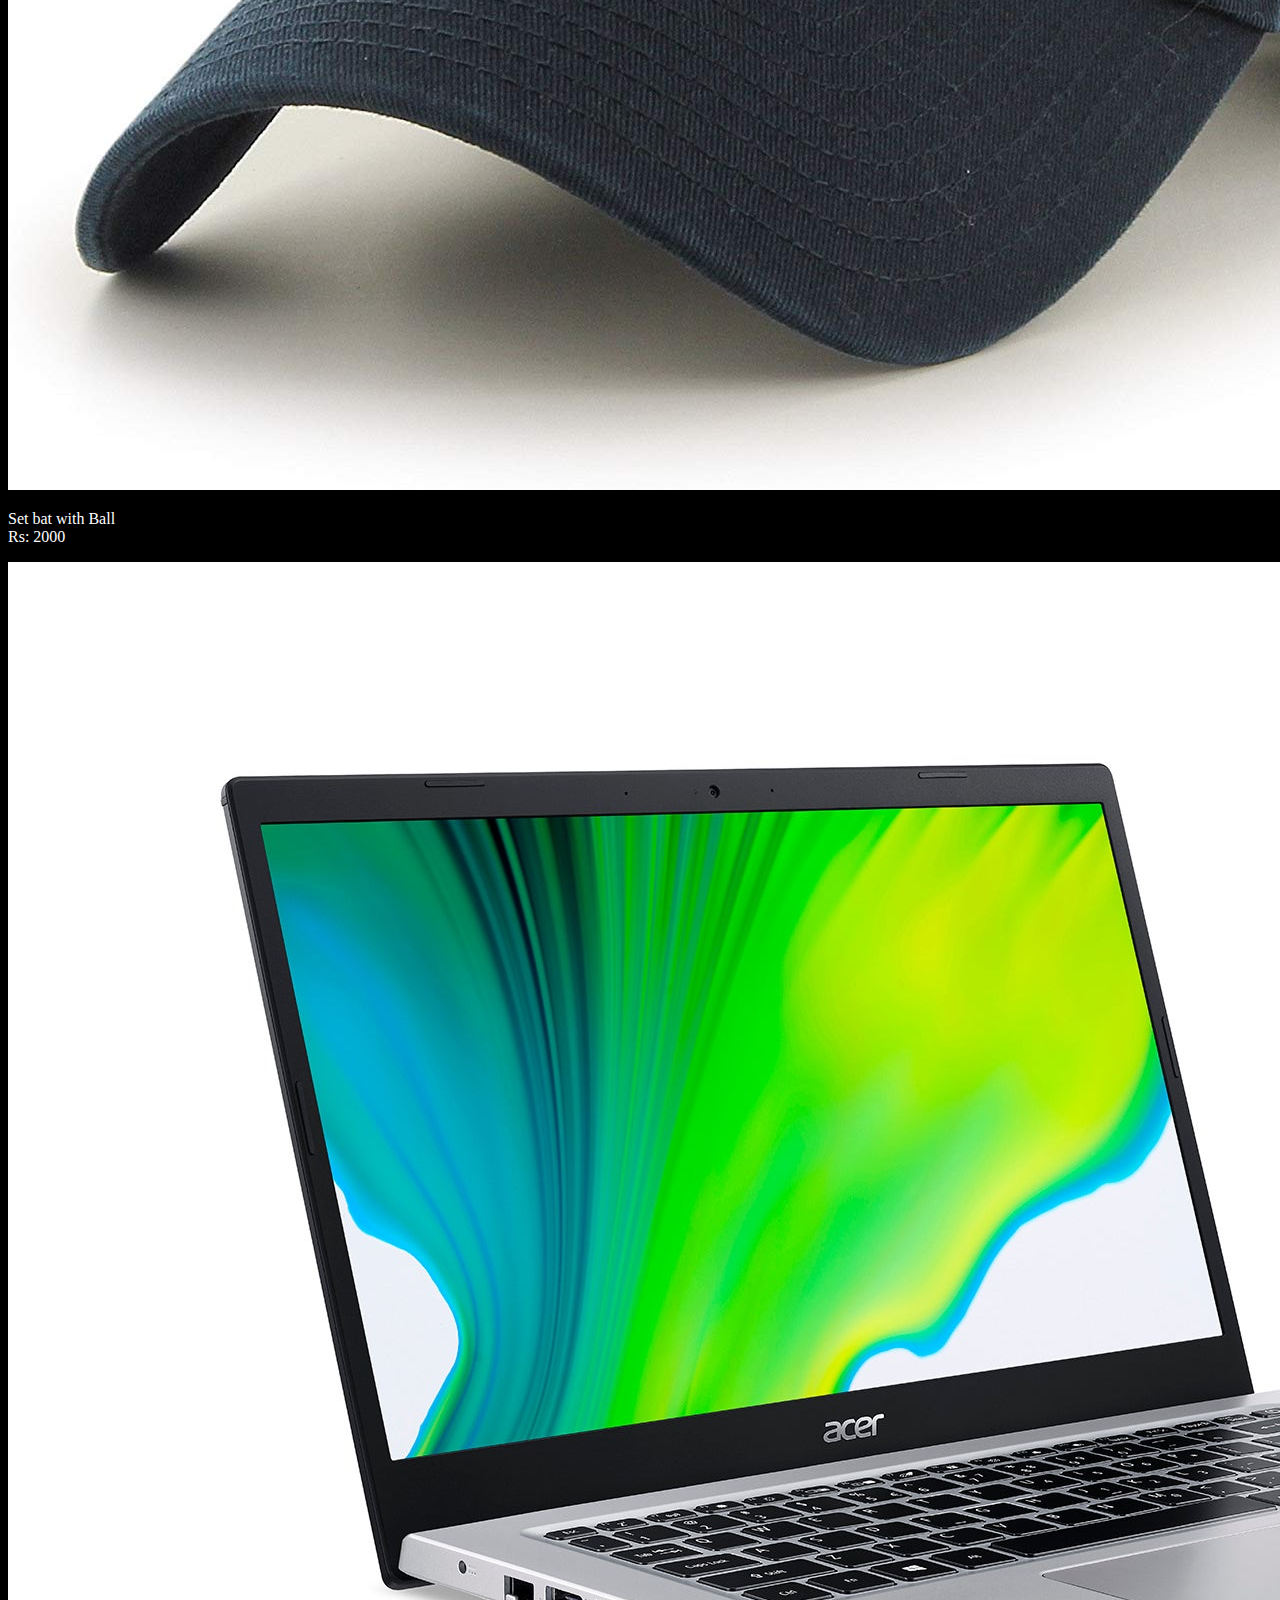
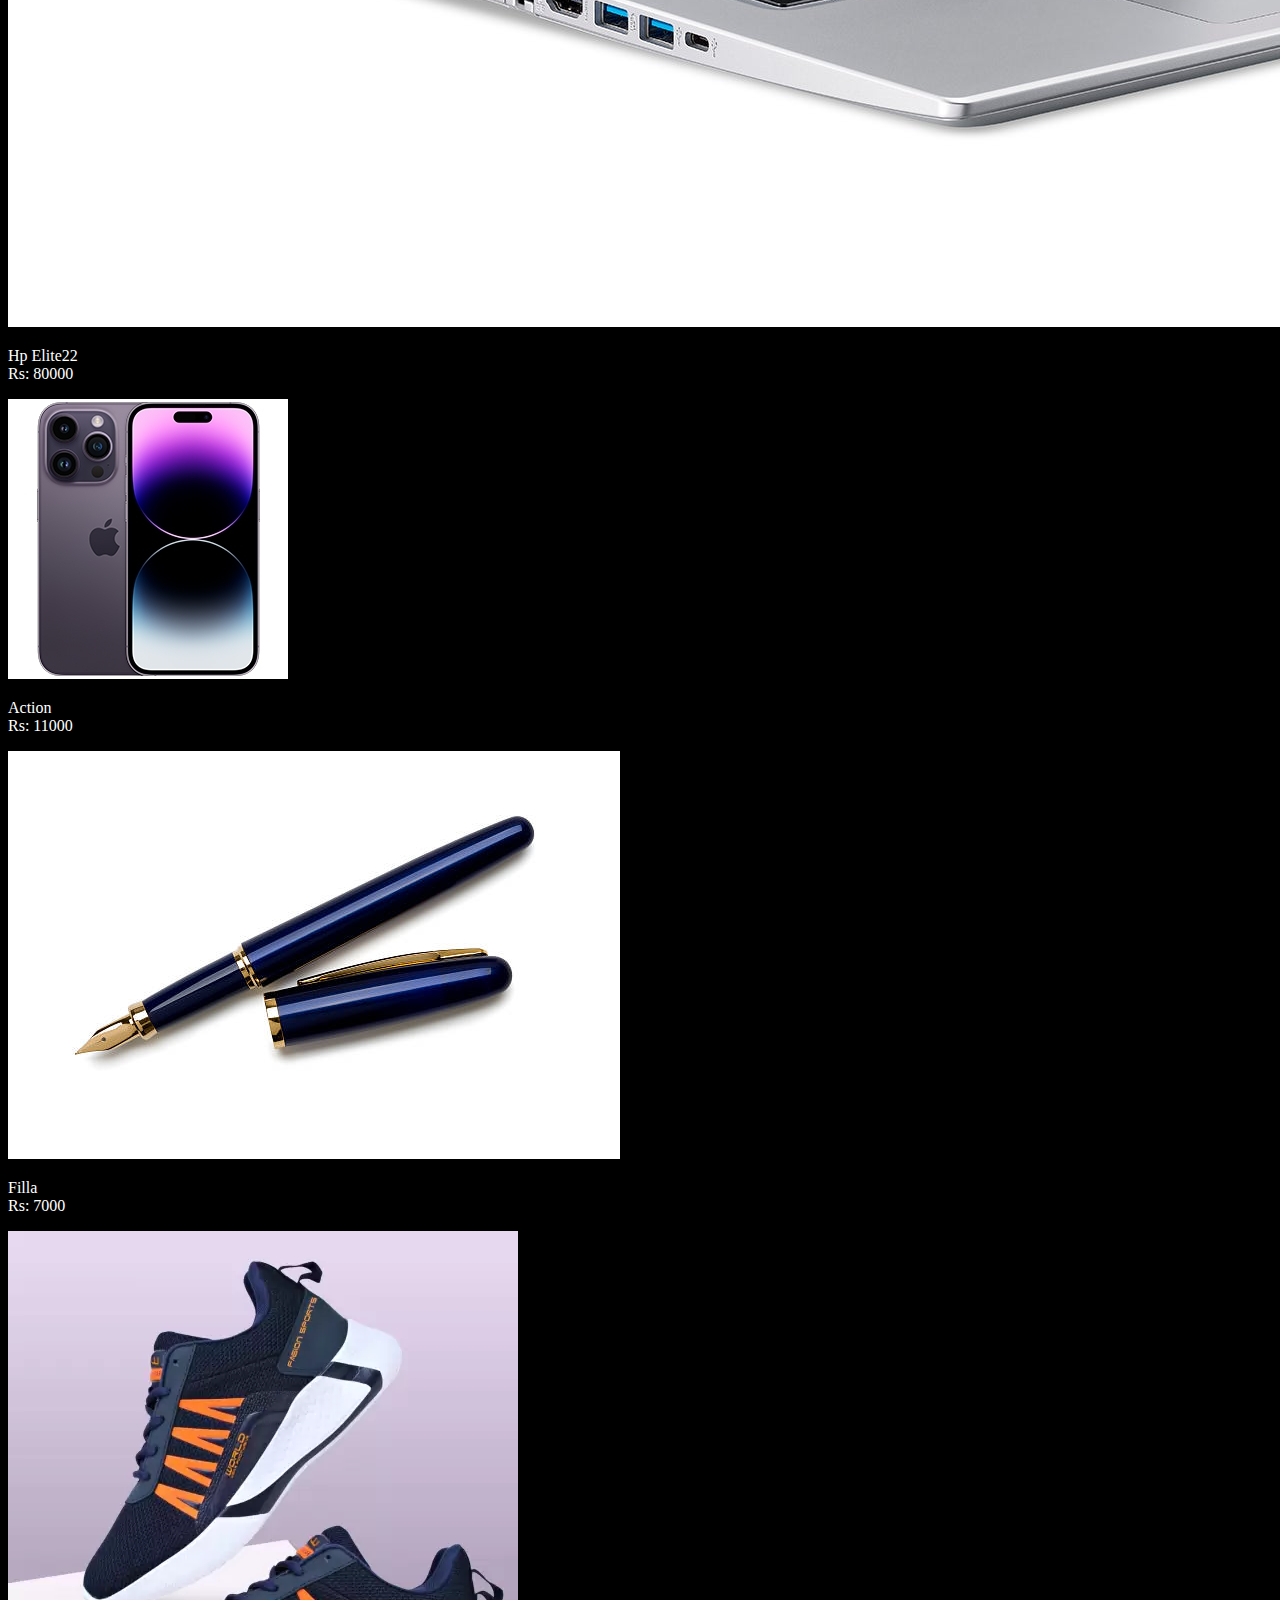
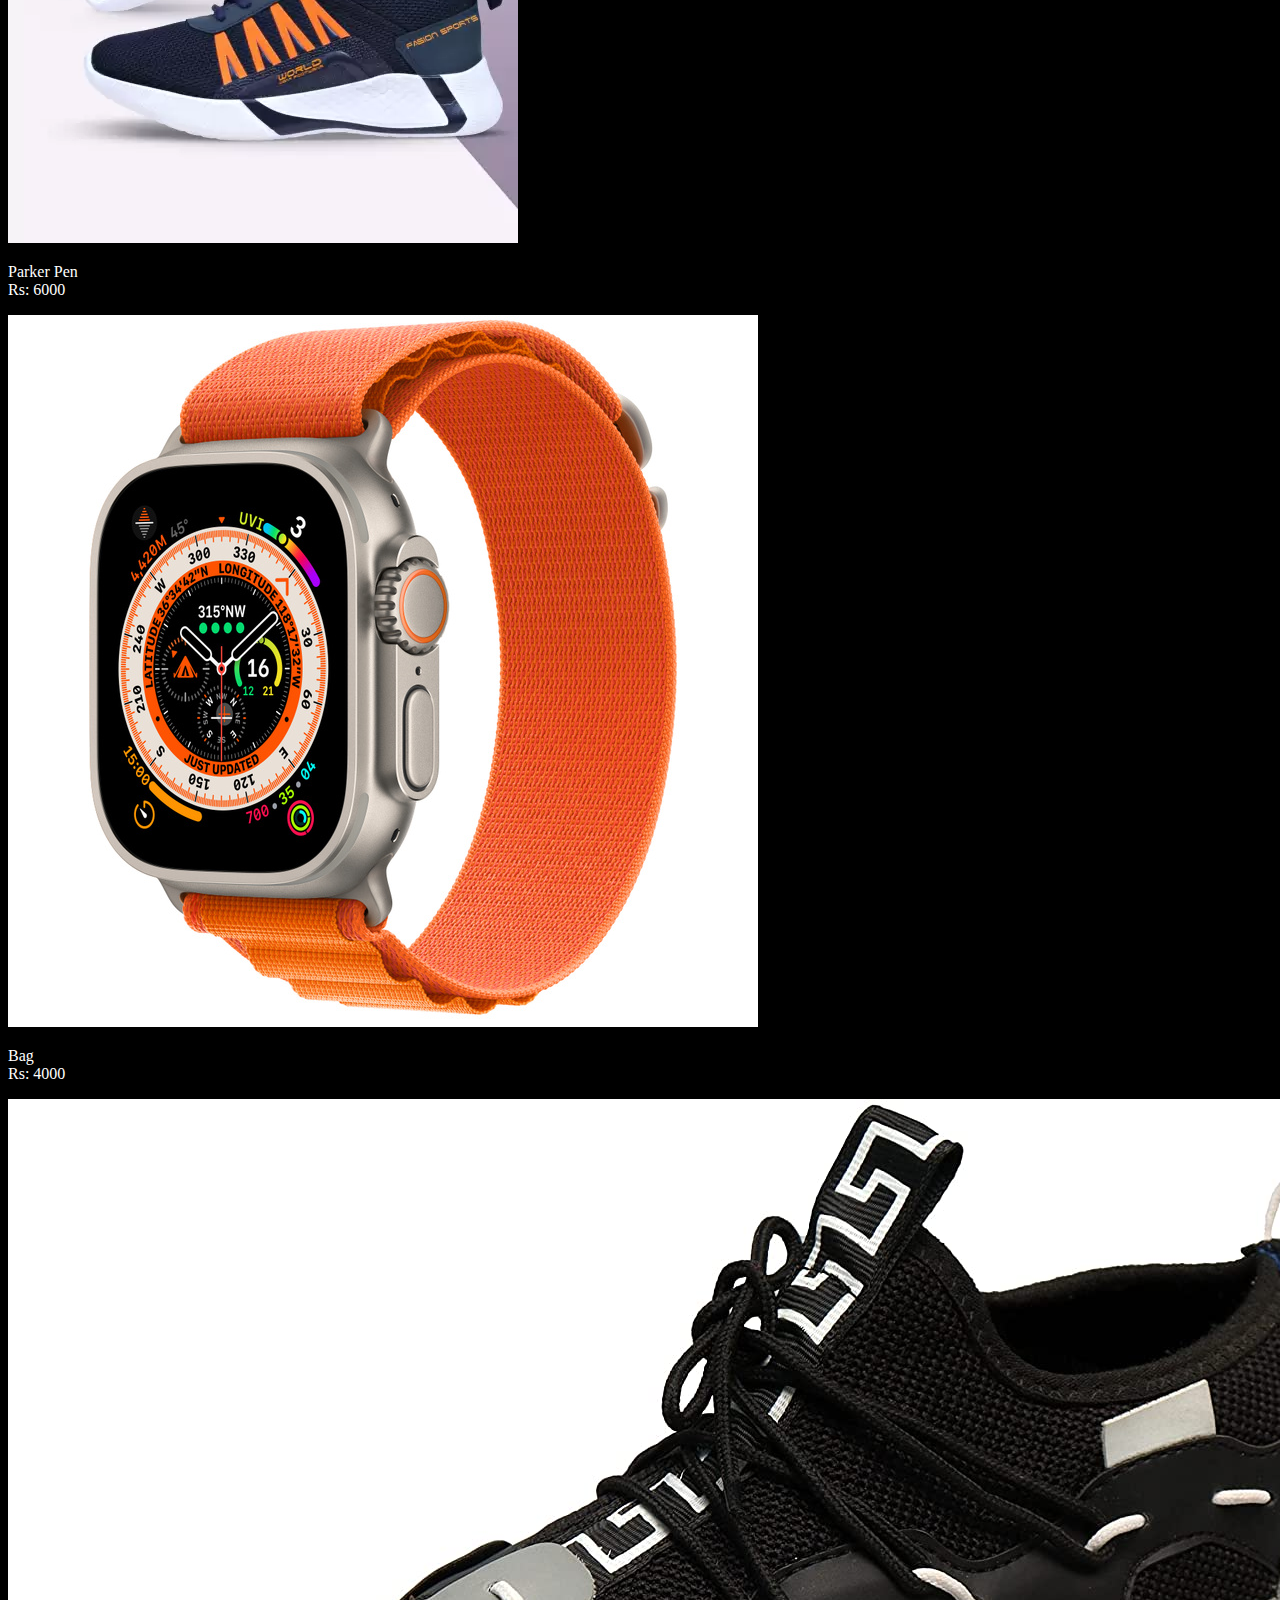
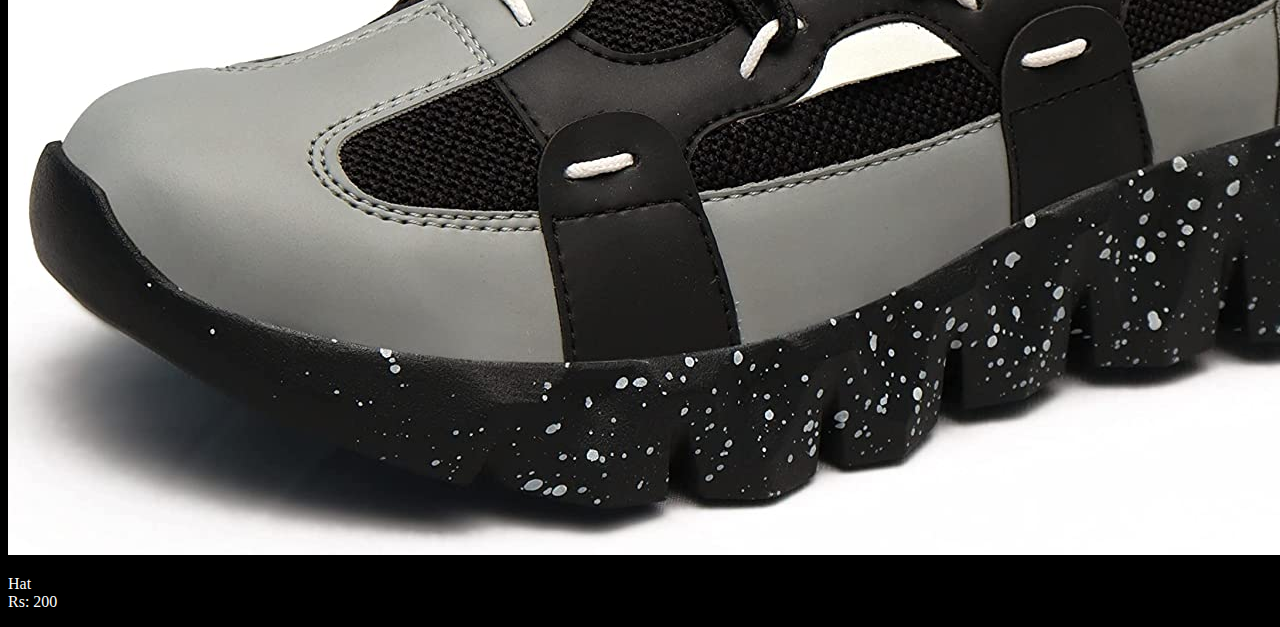
<file: MyCart/ProductPage/html/ProductPage.html>
<!DOCTYPE html>
<html lang="en">

<head>
    <meta charset="UTF-8">
    <meta http-equiv="X-UA-Compatible" content="IE=edge">
    <meta name="viewport" content="width=device-width, initial-scale=1.0">
    <!-- link Bootstrap css -->
    <link href="https://cdn.jsdelivr.net/npm/bootstrap@5.2.3/dist/css/bootstrap.min.css" rel="stylesheet"
        integrity="sha384-rbsA2VBKQhggwzxH7pPCaAqO46MgnOM80zW1RWuH61DGLwZJEdK2Kadq2F9CUG65" crossorigin="anonymous">
    <!-- link index.css -->
    <link rel="stylesheet" href="../css/Product.css">
    <!-- link js  Bootstrap -->
    <script src="https://cdn.jsdelivr.net/npm/bootstrap@5.2.3/dist/js/bootstrap.bundle.min.js"
        integrity="sha384-kenU1KFdBIe4zVF0s0G1M5b4hcpxyD9F7jL+jjXkk+Q2h455rYXK/7HAuoJl+0I4"
        crossorigin="anonymous"></script>

    <title>MyCart</title>
</head>

<body>
    <nav class="navbar navbar-expand-lg bg-dark ">
        <div class="container-fluid">
            <button text-white class="navbar-toggler" type="button" data-bs-toggle="collapse"
                data-bs-target="#navbarSupportedContent" aria-controls="navbarSupportedContent" aria-expanded="false"
                aria-label="Toggle navigation">
                <span class="navbar-toggler-icon"></span>
            </button>
            <div class="collapse navbar-collapse" id="navbarSupportedContent">
                <ul class="navbar-nav me-auto mb-2 mb-lg-0">
                    <li class="nav-item">
                        <a class="nav-link active text-white" aria-current="page" href="../../index.html">Home</a>
                    </li>
                    <li class="nav-item">
                        <a class="nav-link active text-white" aria-current="page" href="#">Products</a>
                    </li>
                    <li class="nav-item">
                        <a class="nav-link active text-white" aria-current="page" href="#">Helps</a>
                    </li>
                    <li class="nav-item">
                        <a class="nav-link active text-white" aria-current="page" href="#">About Us</a>
                    </li>
                    <li class="nav-item">
                        <a class="nav-link active text-white" aria-current="page"
                            href="../../Login/html/Login.html">SignIn</a>
                    </li>
                    <li class="nav-item">
                        <a class="nav-link active text-white" aria-current="page"
                            href="../../RegistrationForm/html/Register.html">SignUp</a>
                    </li>

                </ul>
                <form class="d-flex" role="search">
                    <input class="form-control me-2" type="search" placeholder="Search" aria-label="Search">
                    <button class="btn btn-outline-success" type="submit">Search</button>
                </form>
            </div>
        </div>
    </nav>
    <h1>All Product Here</h1>
    <!-- item section -->
    <div id="itemImg">
        <div class="itmContainer d-flex flex-wrap m-2 justify-content-evenly">
            <div class="card  m-3 bg-black border" style="width: 18rem;">
                <img src="../../Asset/bag.jpg" class="card-img-top" alt="...">
                <div class="card-body">
                    <p class="card-text">Apple Watche <br>Rs: 20000</p>
                </div>
            </div>
            <div class="card m-3 bg-black border" style="width: 18rem;">
                <img src="../../Asset/batBall.jpg" class="card-img-top" alt="...">
                <div class="card-body">
                    <p class="card-text">Gucci Bag <br>Rs: 120000</p>
                </div>
            </div>
            <div class="card m-3 bg-black border" style="width: 18rem;">
                <img src="../../Asset/hat.jpg" class="card-img-top" alt="...">
                <div class="card-body">
                    <p class="card-text">Set bat with Ball <br>Rs: 2000</p>
                </div>
            </div>
            <div class="card m-3 bg-black border" style="width: 18rem;">
                <img src="../../Asset/laptop.jpg" class="card-img-top" alt="...">
                <div class="card-body">
                    <p class="card-text">Hp Elite22 <br>Rs: 80000</p>
                </div>
            </div>
            <div class="card m-3 bg-black border" style="width: 18rem;">
                <img src="../../Asset/Mobile.jpg" class="card-img-top" alt="...">
                <div class="card-body">
                    <p class="card-text">Action <br>Rs: 11000</p>
                </div>
            </div>
            <div class="card m-3 bg-black border" style="width: 18rem;">
                <img src="../../Asset/pen.jpg" class="card-img-top" alt="...">
                <div class="card-body">
                    <p class="card-text">Filla <br>Rs: 7000</p>
                </div>
            </div>
            <div class="card m-3 bg-black border" style="width: 18rem;">
                <img src="../../Asset/Shoes.webp" class="card-img-top" alt="...">
                <div class="card-body">
                    <p class="card-text">Parker Pen <br>Rs: 6000</p>
                </div>
            </div>
            <div class="card m-3 bg-black border" style="width: 18rem;">
                <img src="../../Asset/watch.jpg" class="card-img-top" alt="...">
                <div class="card-body">
                    <p class="card-text">Bag<br>Rs: 4000</p>
                </div>
            </div>
            <div class="card m-3 bg-black border" style="width: 18rem;">
                <img src="../../Asset/shoes.jpg" class="card-img-top" alt="...">
                <div class="card-body">
                    <p class="card-text">Hat <br>Rs: 200</p>
                </div>
            </div>
        </div>
    </div>
</body>

</html>
</file>
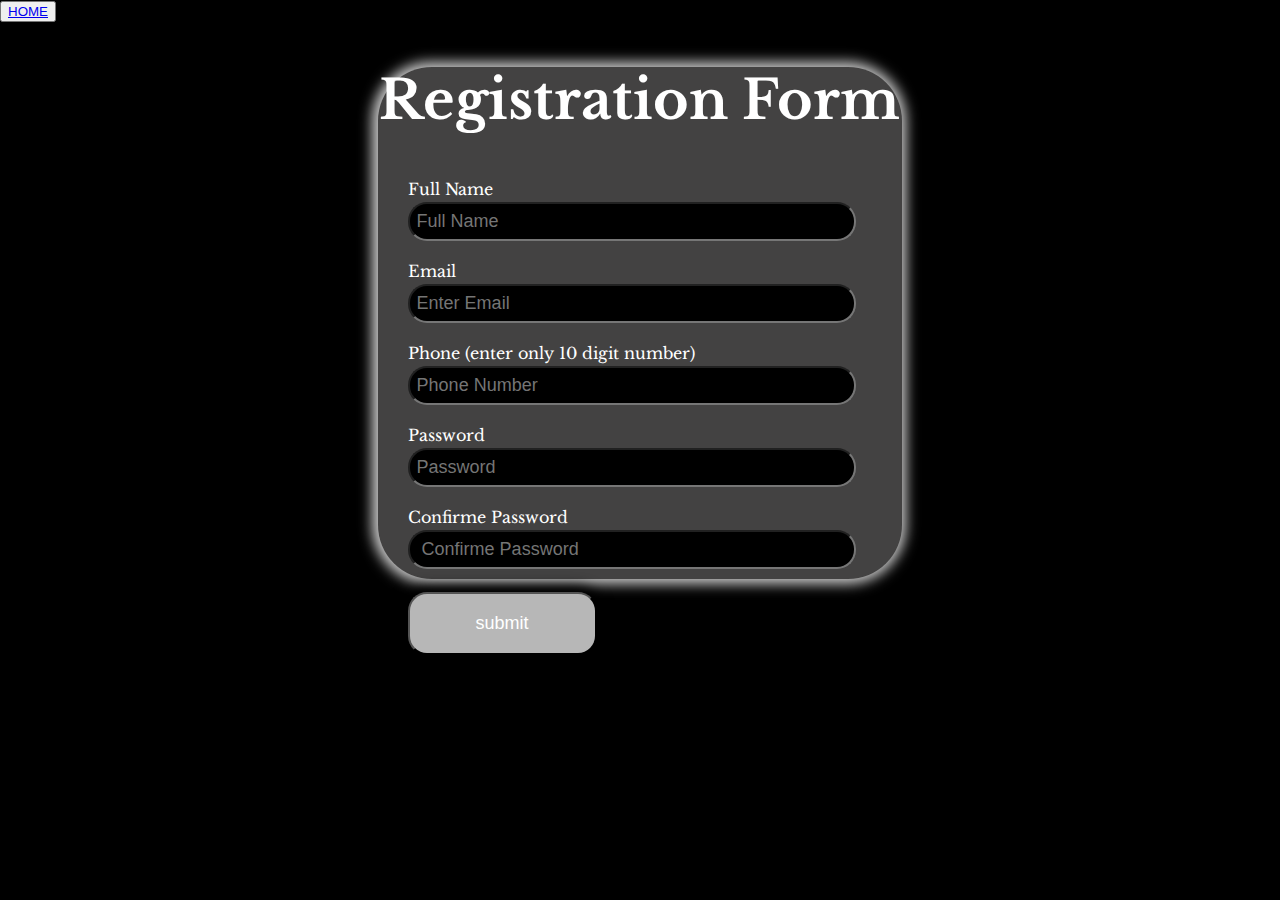
<file: MyCart/RegistrationForm/html/Register.html>
<!DOCTYPE html>
<html lang="en">
<head>
    <meta charset="UTF-8">
    <meta http-equiv="X-UA-Compatible" content="IE=edge">
    <meta name="viewport" content="width=device-width, initial-scale=1.0">
    <title>Registration Form</title>

    <!-- addingCSS -->
    <link rel="stylesheet" href="../css/index.css">
    <!-- fontLInks -->
    <link rel="preconnect" href="https://fonts.googleapis.com"><link rel="preconnect" href="https://fonts.gstatic.com" crossorigin><link href="https://fonts.googleapis.com/css2?family=Libre+Baskerville&family=Roboto&display=swap" rel="stylesheet">

</head>
<body>
<button><a href="../../index.html">HOME</a></button>

    <div class="container">
        <h2 class="regish2">
            Registration Form
        </h2>
        <!-- form -->
        <form class="form" action="#" name="regForm">

            <!-- Full Name -->
            <label for="fullname">Full Name</label><br/>
        <input type="text" name="fullname" id="fullname" placeholder="Full Name" required>
        <br/><br>
        <!-- Email Address -->
        <label for="email">Email</label><br/>
        <input type="text" name="" id="email" placeholder="Enter Email" value="" required>
        <br/><br>
        <!-- Phone -->
        <label for="phone"> Phone (enter only 10 digit number)</label><br/>
        <input type="number" name="" id="phone" placeholder="Phone Number" value="" required>
        <br/><br>
        <!-- password -->
        <label for="phone"> Password</label><br/>
        <input type="password" name="" id="phone" placeholder="Password" value="" required>
        <br/><br>
        <label for="phone"> Confirme Password</label><br/>
        
        <input type="password" name="" id="phone" placeholder=" Confirme Password" value="" required>
        <br/><br>
        <input class="btSub" id="btSubmit"  onclick="handleClick()" type="submit" value="submit">
    </form>
    </div>
    <script src="../js/index.js"></script>
</body>
</html>
</file>
<file: MyCart/index.css>
:root{
    --dark : black;
    --mid: cyan;
    --light: pink;
}
body{
    background-color: black;
    color: white;
}
#cursolUser {
   /* display: none ; */
   height: 66vh;
   width: 66vh;
   margin: auto;
   margin-top: 2rem;
}
#itemImg{
   
}
</file>
<file: MyCart/Admin/css/editPro.css>
body{
    background-color: black;
    color: white;
    text-align: center;
}
.contianerTbl{
    border-radius: 2vh;
    width: 50%;
    margin: auto;
    box-shadow: inset 2px -1px 16px 14px grey; 
}
table{
    border-radius: 2vh;
    border: 2px solid grey;
}
button{
    background-color: black;
    color: white;
    border-radius: 2vh;
    padding: 1vh;
    border: 2px solid rgb(114, 114, 114);
    box-shadow: inset 0px 0px 3px 2px white;
}
button:hover{
    box-shadow: inset 0px 0px 1px 1px white;
}
.homebtn{
    background-color: black;
    border: none;
    text-decoration: none;
    color: white;
    float: left;
}
</file>
<file: MyCart/Admin/css/admin.css>
body{
    background-color: black;
}
.homebtn{
    background-color: black;
    border: none;
    text-decoration: none;
    color: white;
}
.heading{
    align-items: center;
    margin-top: 2%;
}
#mainContainer{
    box-shadow: 0px -1px 12px 8px white;
    margin: auto;
    width: 50%;
    border-radius: 2vh;
}
.btn{
    border: 2px solid rgb(114, 114, 114);
    box-shadow: inset 0px 0px 8px 4px white;
}
.btn:hover{
    box-shadow: inset 0px 0px 8px 1px white;   
}
a{
    text-decoration: none;
    color: white;
}
</file>
<file: MyCart/Login/css/Login.css>
:root {
    --light: #ffffff;
    --dark: #c9c9c9;
    --black:#000000;
    --darkbrown : #3C2A21;
    --lighbrown: #E5E5CB;
    --extradark: #1A120B;
  }
body{
    font-family:Arial, Helvetica, sans-serif;
    background-color: var(--extradark);
    color: var(--light);
}  


.container{
    background-color: var(--extradark);
    margin: auto;
    width: 50%;
    padding: 20px;
    box-shadow: -1px -1px 10px 6px grey;
    border-radius: 5vh;
    
}
label{
    font-weight: bold;
}
img{
    width: 38%;
    margin-left: 22%;
    border: 2px solid black;
    border-radius: 47%;
}
.width100{
    width: 100%;
   
}
.loginbtn{
    padding: 5px;
    margin-top: 10px;
    font-size: 15px;
    background-color:#636665;
    color: white;
    border: none;
}
.usrpass{
    /* margin-top: 10px; */
    font-size: 20px;
}
.chkbox{
    margin-top: 15px;
}
.foot{
    margin-top: 20px;
    background-color: var(--dark);
}
.right{
    float: right;
    margin-right: 15px;
    margin-top: 10px;
}
.btn{
    padding: 8px;
    margin: 9px 0px 0px 6px;
    width: 70px;
    background-color: rgb(104, 48, 48);
    color: var(--light);
    border: none;
    font-weight: bold;
}
.btn:hover{
    background-color: rgb(32, 14, 14);
    color: rgb(97, 50, 50);
}

/* request page */
nav{
    background-color: var(--extradark);
    color: var(--lighbrown);
    margin: auto;
    height: 102px;
    text-align: center;
}
.logo{
    height: 50px;
    width: 50px;
    border-radius: 49%;
    margin-top: 13px;

}
.rights{
    float: right;
}
nav > h2 {
    padding-top: 8px;
    display: inline-block;
}
.rights > a {
    color: var(--lighbrown);
   
}
.center{
    text-align: center;
}
.conta{
    background-color: var(--darkbrown);
    color: var(--lighbrown);
    height: 100vh ;
}
.rbtn{
    padding: 10px;
    margin-top: 13px;
    background: #76503d;
    color: #bfbfac;
    border: 2px solid var(--extradark);
    border-radius: 20px;
    width: 146px;
}
</file>
<file: MyCart/ProductPage/css/Product.css>
:root{
    --dark : black;
    --mid: cyan;
    --light: pink;
}
body{
    background-color: black;
    color: white;
}
#cursolUser {
   /* display: none ; */
   height: 66vh;
   width: 66vh;
   margin: auto;
   margin-top: 2rem;
}
#itemImg{
   
}
</file>
<file: MyCart/RegistrationForm/css/index.css>
:root{
    --lightgray : #ffffff;
    --darkgray : #434242;
    --extradark : #000000;
    --grrenish :#b7b7b7;
}
body{
    margin: 0px;
    height: 100vh;
    width: 100vw;
    background-color: var(--extradark);
    font-family: Libre Baskerville;
    
}
.container{
    background-color: var(--darkgray);
    color: var(--lightgray);
    width: 41vw;
    height: 40vw;
    margin: auto;
    margin-top: 5vh;
    border-radius: 6vh;
    box-shadow:  -1px 0px 13px 5px #cdcdcd;
   
}
.form{
    /* text-align: center; */
}
input{
    width: 82%;
    padding: 7px;
    font-size: 18px;
    margin: 3px 0px 0px 30px;
    border-radius: 19px;
    background-color: var(--extradark);
    color: var(--lightgray);
}
label{
    width: 22px;
    margin: 7px 0px 0px 30px;
}
.btSub{
    width: 21vh;
    background-color: var(--grrenish);
    /* margin-bottom: -33px; */
    box-shadow: inset;
    box-shadow:  -1px 0px 13px 5px #000000;
    height: 7vh;
}
.btSub:hover{
    background-color: rgb(95, 92, 92);
}
.regish2{
    text-align: center;
    /* margin-top: 20px; */
    font-size: 6vh;
}
</file>
